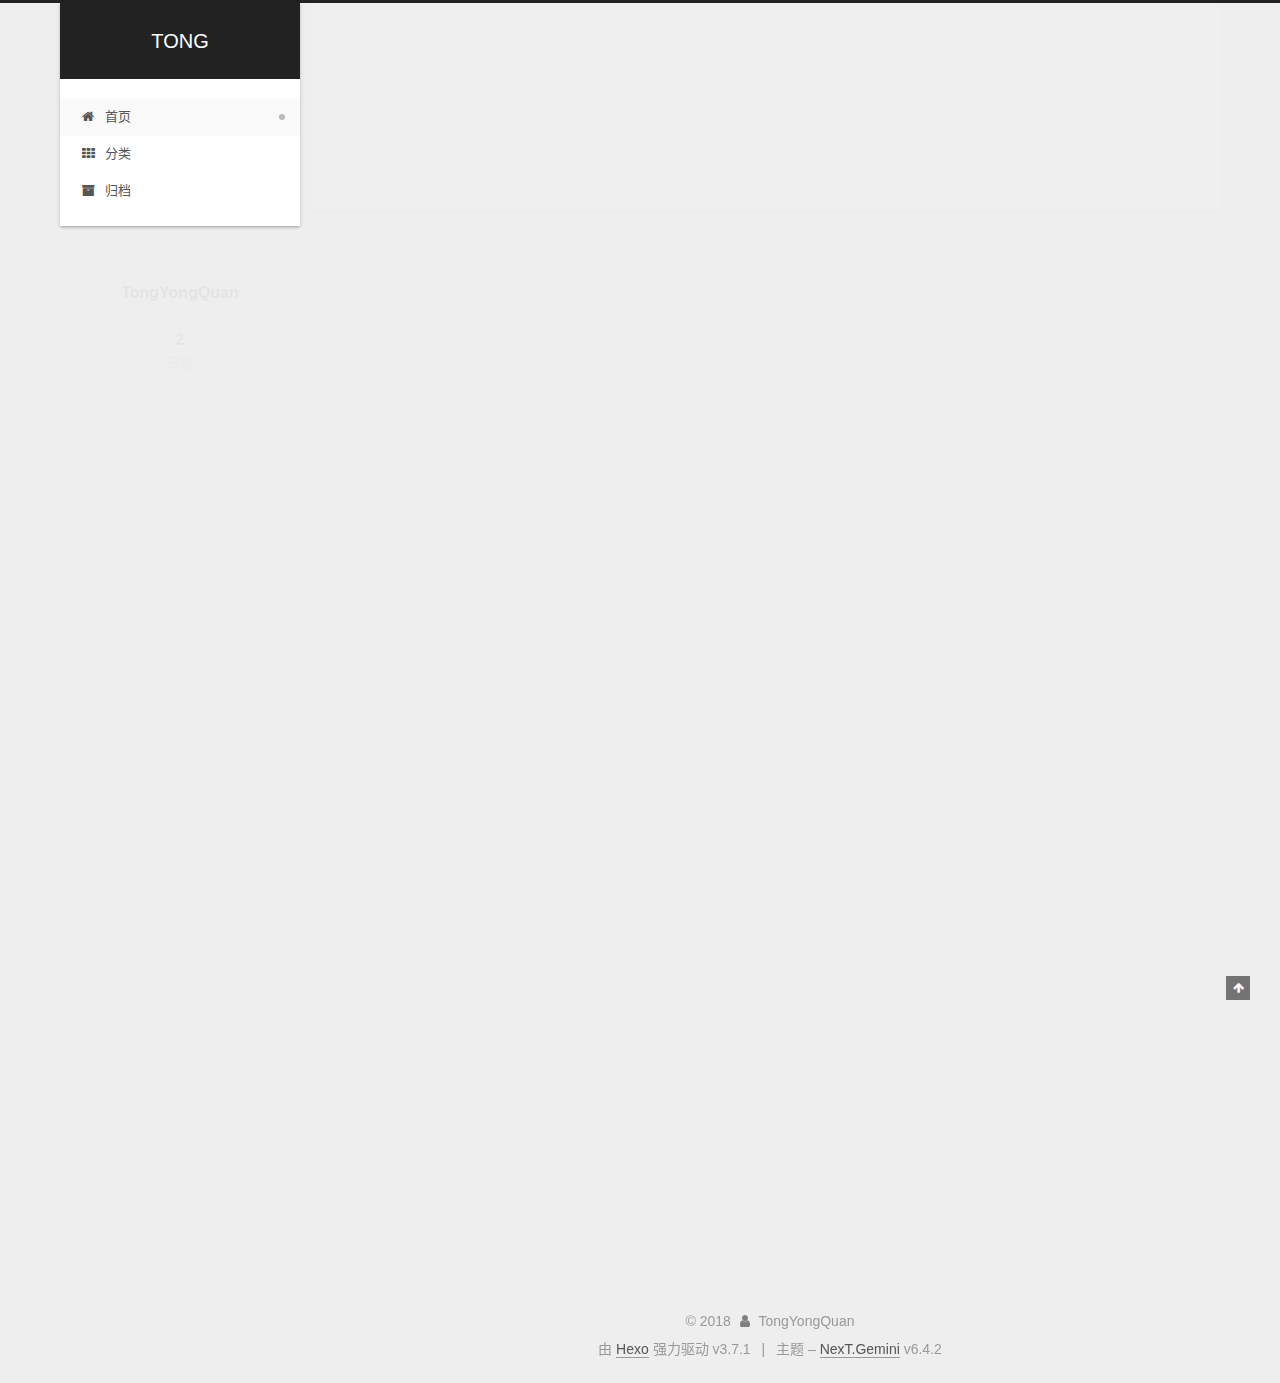
<file: index.html>
<!DOCTYPE html>












  


<html class="theme-next gemini use-motion" lang="zh-CN">
<head>
  <meta charset="UTF-8"/>
<meta http-equiv="X-UA-Compatible" content="IE=edge" />
<meta name="viewport" content="width=device-width, initial-scale=1, maximum-scale=2"/>
<meta name="theme-color" content="#222">












<meta http-equiv="Cache-Control" content="no-transform" />
<meta http-equiv="Cache-Control" content="no-siteapp" />






















<link href="/lib/font-awesome/css/font-awesome.min.css?v=4.6.2" rel="stylesheet" type="text/css" />

<link href="/css/main.css?v=6.4.2" rel="stylesheet" type="text/css" />


  <link rel="apple-touch-icon" sizes="180x180" href="/images/apple-touch-icon-next.png?v=6.4.2">


  <link rel="icon" type="image/png" sizes="32x32" href="/images/favicon-32x32-next.png?v=6.4.2">


  <link rel="icon" type="image/png" sizes="16x16" href="/images/favicon-16x16-next.png?v=6.4.2">


  <link rel="mask-icon" href="/images/logo.svg?v=6.4.2" color="#222">









<script type="text/javascript" id="hexo.configurations">
  var NexT = window.NexT || {};
  var CONFIG = {
    root: '/',
    scheme: 'Gemini',
    version: '6.4.2',
    sidebar: {"position":"left","display":"post","offset":12,"b2t":false,"scrollpercent":false,"onmobile":false},
    fancybox: false,
    fastclick: false,
    lazyload: false,
    tabs: true,
    motion: {"enable":true,"async":false,"transition":{"post_block":"fadeIn","post_header":"slideDownIn","post_body":"slideDownIn","coll_header":"slideLeftIn","sidebar":"slideUpIn"}},
    algolia: {
      applicationID: '',
      apiKey: '',
      indexName: '',
      hits: {"per_page":10},
      labels: {"input_placeholder":"Search for Posts","hits_empty":"We didn't find any results for the search: ${query}","hits_stats":"${hits} results found in ${time} ms"}
    }
  };
</script>


  




  <meta property="og:type" content="website">
<meta property="og:title" content="TONG">
<meta property="og:url" content="http://yoursite.com/index.html">
<meta property="og:site_name" content="TONG">
<meta property="og:locale" content="zh-CN">
<meta name="twitter:card" content="summary">
<meta name="twitter:title" content="TONG">






  <link rel="canonical" href="http://yoursite.com/"/>



<script type="text/javascript" id="page.configurations">
  CONFIG.page = {
    sidebar: "",
  };
</script>

  <title>TONG</title>
  









  <noscript>
  <style type="text/css">
    .use-motion .motion-element,
    .use-motion .brand,
    .use-motion .menu-item,
    .sidebar-inner,
    .use-motion .post-block,
    .use-motion .pagination,
    .use-motion .comments,
    .use-motion .post-header,
    .use-motion .post-body,
    .use-motion .collection-title { opacity: initial; }

    .use-motion .logo,
    .use-motion .site-title,
    .use-motion .site-subtitle {
      opacity: initial;
      top: initial;
    }

    .use-motion {
      .logo-line-before i { left: initial; }
      .logo-line-after i { right: initial; }
    }
  </style>
</noscript>

</head>

<body itemscope itemtype="http://schema.org/WebPage" lang="zh-CN">

  
  
    
  

  <div class="container sidebar-position-left 
  page-home">
    <div class="headband"></div>

    <header id="header" class="header" itemscope itemtype="http://schema.org/WPHeader">
      <div class="header-inner"><div class="site-brand-wrapper">
  <div class="site-meta ">
    

    <div class="custom-logo-site-title">
      <a href="/" class="brand" rel="start">
        <span class="logo-line-before"><i></i></span>
        <span class="site-title">TONG</span>
        <span class="logo-line-after"><i></i></span>
      </a>
    </div>
    
  </div>

  <div class="site-nav-toggle">
    <button aria-label="切换导航栏">
      <span class="btn-bar"></span>
      <span class="btn-bar"></span>
      <span class="btn-bar"></span>
    </button>
  </div>
</div>



<nav class="site-nav">
  
    <ul id="menu" class="menu">
      
        
        
        
          
          <li class="menu-item menu-item-home menu-item-active">
    <a href="/" rel="section">
      <i class="menu-item-icon fa fa-fw fa-home"></i> <br />首页</a>
  </li>
        
        
        
          
          <li class="menu-item menu-item-categories">
    <a href="/categories/" rel="section">
      <i class="menu-item-icon fa fa-fw fa-th"></i> <br />分类</a>
  </li>
        
        
        
          
          <li class="menu-item menu-item-archives">
    <a href="/archives/" rel="section">
      <i class="menu-item-icon fa fa-fw fa-archive"></i> <br />归档</a>
  </li>

      
      
    </ul>
  

  

  
</nav>



  



</div>
    </header>

    


    <main id="main" class="main">
      <div class="main-inner">
        <div class="content-wrap">
          
            

          
          <div id="content" class="content">
            
  <section id="posts" class="posts-expand">
    
      

  

  
  
  

  

  <article class="post post-type-normal" itemscope itemtype="http://schema.org/Article">
  
  
  
  <div class="post-block">
    <link itemprop="mainEntityOfPage" href="http://yoursite.com/2018/10/13/第一篇文章/">

    <span hidden itemprop="author" itemscope itemtype="http://schema.org/Person">
      <meta itemprop="name" content="TongYongQuan">
      <meta itemprop="description" content="">
      <meta itemprop="image" content="/images/avatar.gif">
    </span>

    <span hidden itemprop="publisher" itemscope itemtype="http://schema.org/Organization">
      <meta itemprop="name" content="TONG">
    </span>

    
      <header class="post-header">

        
        
          <h1 class="post-title" itemprop="name headline">
                
                <a class="post-title-link" href="/2018/10/13/第一篇文章/" itemprop="url">
                  第一篇文章
                </a>
              
            
          </h1>
        

        <div class="post-meta">
          <span class="post-time">

            
            
            

            
              <span class="post-meta-item-icon">
                <i class="fa fa-calendar-o"></i>
              </span>
              
                <span class="post-meta-item-text">发表于</span>
              

              
                
              

              <time title="创建时间：2018-10-13 16:07:29" itemprop="dateCreated datePublished" datetime="2018-10-13T16:07:29+08:00">2018-10-13</time>
            

            
          </span>

          

          
            
          

          
          

          

          

          

        </div>
      </header>
    

    
    
    
    <div class="post-body" itemprop="articleBody">

      
      

      
        
          
            
          
        
      
    </div>

    

    
    
    

    

    

    

    <footer class="post-footer">
      

      

      

      
      
        <div class="post-eof"></div>
      
    </footer>
  </div>
  
  
  
  </article>


    
      

  

  
  
  

  

  <article class="post post-type-normal" itemscope itemtype="http://schema.org/Article">
  
  
  
  <div class="post-block">
    <link itemprop="mainEntityOfPage" href="http://yoursite.com/2018/10/13/hello-world/">

    <span hidden itemprop="author" itemscope itemtype="http://schema.org/Person">
      <meta itemprop="name" content="TongYongQuan">
      <meta itemprop="description" content="">
      <meta itemprop="image" content="/images/avatar.gif">
    </span>

    <span hidden itemprop="publisher" itemscope itemtype="http://schema.org/Organization">
      <meta itemprop="name" content="TONG">
    </span>

    
      <header class="post-header">

        
        
          <h1 class="post-title" itemprop="name headline">
                
                <a class="post-title-link" href="/2018/10/13/hello-world/" itemprop="url">
                  Hello World
                </a>
              
            
          </h1>
        

        <div class="post-meta">
          <span class="post-time">

            
            
            

            
              <span class="post-meta-item-icon">
                <i class="fa fa-calendar-o"></i>
              </span>
              
                <span class="post-meta-item-text">发表于</span>
              

              
                
              

              <time title="创建时间：2018-10-13 15:34:19" itemprop="dateCreated datePublished" datetime="2018-10-13T15:34:19+08:00">2018-10-13</time>
            

            
          </span>

          

          
            
          

          
          

          

          

          

        </div>
      </header>
    

    
    
    
    <div class="post-body" itemprop="articleBody">

      
      

      
        
          
            <p>Welcome to <a href="https://hexo.io/" target="_blank" rel="noopener">Hexo</a>! This is your very first post. Check <a href="https://hexo.io/docs/" target="_blank" rel="noopener">documentation</a> for more info. If you get any problems when using Hexo, you can find the answer in <a href="https://hexo.io/docs/troubleshooting.html" target="_blank" rel="noopener">troubleshooting</a> or you can ask me on <a href="https://github.com/hexojs/hexo/issues" target="_blank" rel="noopener">GitHub</a>.</p>
<h2 id="Quick-Start"><a href="#Quick-Start" class="headerlink" title="Quick Start"></a>Quick Start</h2><h3 id="Create-a-new-post"><a href="#Create-a-new-post" class="headerlink" title="Create a new post"></a>Create a new post</h3><figure class="highlight bash"><table><tr><td class="gutter"><pre><span class="line">1</span><br></pre></td><td class="code"><pre><span class="line">$ hexo new <span class="string">"My New Post"</span></span><br></pre></td></tr></table></figure>
<p>More info: <a href="https://hexo.io/docs/writing.html" target="_blank" rel="noopener">Writing</a></p>
<h3 id="Run-server"><a href="#Run-server" class="headerlink" title="Run server"></a>Run server</h3><figure class="highlight bash"><table><tr><td class="gutter"><pre><span class="line">1</span><br></pre></td><td class="code"><pre><span class="line">$ hexo server</span><br></pre></td></tr></table></figure>
<p>More info: <a href="https://hexo.io/docs/server.html" target="_blank" rel="noopener">Server</a></p>
<h3 id="Generate-static-files"><a href="#Generate-static-files" class="headerlink" title="Generate static files"></a>Generate static files</h3><figure class="highlight bash"><table><tr><td class="gutter"><pre><span class="line">1</span><br></pre></td><td class="code"><pre><span class="line">$ hexo generate</span><br></pre></td></tr></table></figure>
<p>More info: <a href="https://hexo.io/docs/generating.html" target="_blank" rel="noopener">Generating</a></p>
<h3 id="Deploy-to-remote-sites"><a href="#Deploy-to-remote-sites" class="headerlink" title="Deploy to remote sites"></a>Deploy to remote sites</h3><figure class="highlight bash"><table><tr><td class="gutter"><pre><span class="line">1</span><br></pre></td><td class="code"><pre><span class="line">$ hexo deploy</span><br></pre></td></tr></table></figure>
<p>More info: <a href="https://hexo.io/docs/deployment.html" target="_blank" rel="noopener">Deployment</a></p>

          
        
      
    </div>

    

    
    
    

    

    

    

    <footer class="post-footer">
      

      

      

      
      
        <div class="post-eof"></div>
      
    </footer>
  </div>
  
  
  
  </article>


    
  </section>

  


          </div>
          

        </div>
        
          
  
  <div class="sidebar-toggle">
    <div class="sidebar-toggle-line-wrap">
      <span class="sidebar-toggle-line sidebar-toggle-line-first"></span>
      <span class="sidebar-toggle-line sidebar-toggle-line-middle"></span>
      <span class="sidebar-toggle-line sidebar-toggle-line-last"></span>
    </div>
  </div>

  <aside id="sidebar" class="sidebar">
    
    <div class="sidebar-inner">

      

      

      <section class="site-overview-wrap sidebar-panel sidebar-panel-active">
        <div class="site-overview">
          <div class="site-author motion-element" itemprop="author" itemscope itemtype="http://schema.org/Person">
            
              <p class="site-author-name" itemprop="name">TongYongQuan</p>
              <p class="site-description motion-element" itemprop="description"></p>
          </div>

          
            <nav class="site-state motion-element">
              
                <div class="site-state-item site-state-posts">
                
                  <a href="/archives/">
                
                    <span class="site-state-item-count">2</span>
                    <span class="site-state-item-name">日志</span>
                  </a>
                </div>
              

              

              
            </nav>
          

          

          

          
          

          
          

          
            
          
          

        </div>
      </section>

      

      

    </div>
  </aside>


        
      </div>
    </main>

    <footer id="footer" class="footer">
      <div class="footer-inner">
        <div class="copyright">&copy; <span itemprop="copyrightYear">2018</span>
  <span class="with-love" id="animate">
    <i class="fa fa-user"></i>
  </span>
  <span class="author" itemprop="copyrightHolder">TongYongQuan</span>

  

  
</div>




  <div class="powered-by">由 <a class="theme-link" target="_blank" href="https://hexo.io">Hexo</a> 强力驱动 v3.7.1</div>



  <span class="post-meta-divider">|</span>



  <div class="theme-info">主题 – <a class="theme-link" target="_blank" href="https://theme-next.org">NexT.Gemini</a> v6.4.2</div>




        








        
      </div>
    </footer>

    
      <div class="back-to-top">
        <i class="fa fa-arrow-up"></i>
        
      </div>
    

    
	
    

    
  </div>

  

<script type="text/javascript">
  if (Object.prototype.toString.call(window.Promise) !== '[object Function]') {
    window.Promise = null;
  }
</script>


























  
  
    <script type="text/javascript" src="/lib/jquery/index.js?v=2.1.3"></script>
  

  
  
    <script type="text/javascript" src="/lib/velocity/velocity.min.js?v=1.2.1"></script>
  

  
  
    <script type="text/javascript" src="/lib/velocity/velocity.ui.min.js?v=1.2.1"></script>
  


  


  <script type="text/javascript" src="/js/src/utils.js?v=6.4.2"></script>

  <script type="text/javascript" src="/js/src/motion.js?v=6.4.2"></script>



  
  


  <script type="text/javascript" src="/js/src/affix.js?v=6.4.2"></script>

  <script type="text/javascript" src="/js/src/schemes/pisces.js?v=6.4.2"></script>



  

  


  <script type="text/javascript" src="/js/src/bootstrap.js?v=6.4.2"></script>



  



  










  





  

  

  

  

  
  

  

  

  

  

  

</body>
</html>
</file>
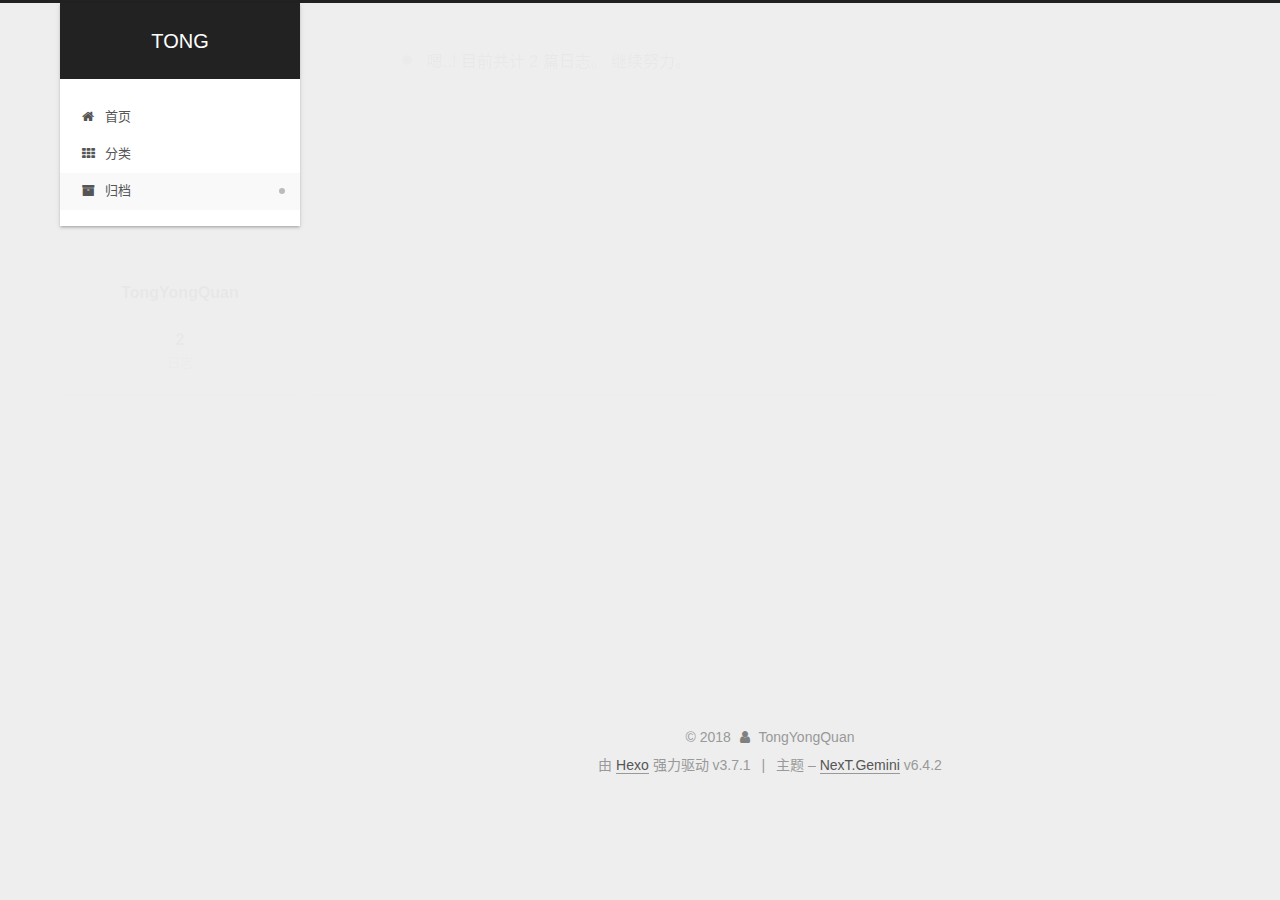
<file: archives/index.html>
<!DOCTYPE html>












  


<html class="theme-next gemini use-motion" lang="zh-CN">
<head>
  <meta charset="UTF-8"/>
<meta http-equiv="X-UA-Compatible" content="IE=edge" />
<meta name="viewport" content="width=device-width, initial-scale=1, maximum-scale=2"/>
<meta name="theme-color" content="#222">












<meta http-equiv="Cache-Control" content="no-transform" />
<meta http-equiv="Cache-Control" content="no-siteapp" />






















<link href="/lib/font-awesome/css/font-awesome.min.css?v=4.6.2" rel="stylesheet" type="text/css" />

<link href="/css/main.css?v=6.4.2" rel="stylesheet" type="text/css" />


  <link rel="apple-touch-icon" sizes="180x180" href="/images/apple-touch-icon-next.png?v=6.4.2">


  <link rel="icon" type="image/png" sizes="32x32" href="/images/favicon-32x32-next.png?v=6.4.2">


  <link rel="icon" type="image/png" sizes="16x16" href="/images/favicon-16x16-next.png?v=6.4.2">


  <link rel="mask-icon" href="/images/logo.svg?v=6.4.2" color="#222">









<script type="text/javascript" id="hexo.configurations">
  var NexT = window.NexT || {};
  var CONFIG = {
    root: '/',
    scheme: 'Gemini',
    version: '6.4.2',
    sidebar: {"position":"left","display":"post","offset":12,"b2t":false,"scrollpercent":false,"onmobile":false},
    fancybox: false,
    fastclick: false,
    lazyload: false,
    tabs: true,
    motion: {"enable":true,"async":false,"transition":{"post_block":"fadeIn","post_header":"slideDownIn","post_body":"slideDownIn","coll_header":"slideLeftIn","sidebar":"slideUpIn"}},
    algolia: {
      applicationID: '',
      apiKey: '',
      indexName: '',
      hits: {"per_page":10},
      labels: {"input_placeholder":"Search for Posts","hits_empty":"We didn't find any results for the search: ${query}","hits_stats":"${hits} results found in ${time} ms"}
    }
  };
</script>


  




  <meta property="og:type" content="website">
<meta property="og:title" content="TONG">
<meta property="og:url" content="http://yoursite.com/archives/index.html">
<meta property="og:site_name" content="TONG">
<meta property="og:locale" content="zh-CN">
<meta name="twitter:card" content="summary">
<meta name="twitter:title" content="TONG">






  <link rel="canonical" href="http://yoursite.com/archives/"/>



<script type="text/javascript" id="page.configurations">
  CONFIG.page = {
    sidebar: "",
  };
</script>

  <title>归档 | TONG</title>
  









  <noscript>
  <style type="text/css">
    .use-motion .motion-element,
    .use-motion .brand,
    .use-motion .menu-item,
    .sidebar-inner,
    .use-motion .post-block,
    .use-motion .pagination,
    .use-motion .comments,
    .use-motion .post-header,
    .use-motion .post-body,
    .use-motion .collection-title { opacity: initial; }

    .use-motion .logo,
    .use-motion .site-title,
    .use-motion .site-subtitle {
      opacity: initial;
      top: initial;
    }

    .use-motion {
      .logo-line-before i { left: initial; }
      .logo-line-after i { right: initial; }
    }
  </style>
</noscript>

</head>

<body itemscope itemtype="http://schema.org/WebPage" lang="zh-CN">

  
  
    
  

  <div class="container sidebar-position-left page-archive">
    <div class="headband"></div>

    <header id="header" class="header" itemscope itemtype="http://schema.org/WPHeader">
      <div class="header-inner"><div class="site-brand-wrapper">
  <div class="site-meta ">
    

    <div class="custom-logo-site-title">
      <a href="/" class="brand" rel="start">
        <span class="logo-line-before"><i></i></span>
        <span class="site-title">TONG</span>
        <span class="logo-line-after"><i></i></span>
      </a>
    </div>
    
  </div>

  <div class="site-nav-toggle">
    <button aria-label="切换导航栏">
      <span class="btn-bar"></span>
      <span class="btn-bar"></span>
      <span class="btn-bar"></span>
    </button>
  </div>
</div>



<nav class="site-nav">
  
    <ul id="menu" class="menu">
      
        
        
        
          
          <li class="menu-item menu-item-home">
    <a href="/" rel="section">
      <i class="menu-item-icon fa fa-fw fa-home"></i> <br />首页</a>
  </li>
        
        
        
          
          <li class="menu-item menu-item-categories">
    <a href="/categories/" rel="section">
      <i class="menu-item-icon fa fa-fw fa-th"></i> <br />分类</a>
  </li>
        
        
        
          
          <li class="menu-item menu-item-archives menu-item-active">
    <a href="/archives/" rel="section">
      <i class="menu-item-icon fa fa-fw fa-archive"></i> <br />归档</a>
  </li>

      
      
    </ul>
  

  

  
</nav>



  



</div>
    </header>

    


    <main id="main" class="main">
      <div class="main-inner">
        <div class="content-wrap">
          
            

    
    
      
      
    
      
      
    
      
      
    
    

  


          
          <div id="content" class="content">
            

  
  
  
  <div class="post-block archive">
    <div id="posts" class="posts-collapse">
      <span class="archive-move-on"></span>

      
      <span class="archive-page-counter">
        
        
        
          
        
        嗯..! 目前共计 2 篇日志。 继续努力。
      </span>
      

      

        
        
        

        
          
          <div class="collection-title">
            <h1 class="archive-year" id="archive-year-2018">2018</h1>
          </div>
        
        

        

  <article class="post post-type-normal" itemscope itemtype="http://schema.org/Article">
    <header class="post-header">

      <h2 class="post-title">
        
            <a class="post-title-link" href="/2018/10/13/第一篇文章/" itemprop="url">
              
                <span itemprop="name">第一篇文章</span>
              
            </a>
        
      </h2>

      <div class="post-meta">
        <time class="post-time" itemprop="dateCreated"
              datetime="2018-10-13T16:07:29+08:00"
              content="2018-10-13" >
          10-13
        </time>
      </div>

    </header>
  </article>



      

        
        
        

        
        

        

  <article class="post post-type-normal" itemscope itemtype="http://schema.org/Article">
    <header class="post-header">

      <h2 class="post-title">
        
            <a class="post-title-link" href="/2018/10/13/hello-world/" itemprop="url">
              
                <span itemprop="name">Hello World</span>
              
            </a>
        
      </h2>

      <div class="post-meta">
        <time class="post-time" itemprop="dateCreated"
              datetime="2018-10-13T15:34:19+08:00"
              content="2018-10-13" >
          10-13
        </time>
      </div>

    </header>
  </article>



      

    </div>
  </div>
  
  
  

  



          </div>
          

        </div>
        
          
  
  <div class="sidebar-toggle">
    <div class="sidebar-toggle-line-wrap">
      <span class="sidebar-toggle-line sidebar-toggle-line-first"></span>
      <span class="sidebar-toggle-line sidebar-toggle-line-middle"></span>
      <span class="sidebar-toggle-line sidebar-toggle-line-last"></span>
    </div>
  </div>

  <aside id="sidebar" class="sidebar">
    
    <div class="sidebar-inner">

      

      

      <section class="site-overview-wrap sidebar-panel sidebar-panel-active">
        <div class="site-overview">
          <div class="site-author motion-element" itemprop="author" itemscope itemtype="http://schema.org/Person">
            
              <p class="site-author-name" itemprop="name">TongYongQuan</p>
              <p class="site-description motion-element" itemprop="description"></p>
          </div>

          
            <nav class="site-state motion-element">
              
                <div class="site-state-item site-state-posts">
                
                  <a href="/archives/">
                
                    <span class="site-state-item-count">2</span>
                    <span class="site-state-item-name">日志</span>
                  </a>
                </div>
              

              

              
            </nav>
          

          

          

          
          

          
          

          
            
          
          

        </div>
      </section>

      

      

    </div>
  </aside>


        
      </div>
    </main>

    <footer id="footer" class="footer">
      <div class="footer-inner">
        <div class="copyright">&copy; <span itemprop="copyrightYear">2018</span>
  <span class="with-love" id="animate">
    <i class="fa fa-user"></i>
  </span>
  <span class="author" itemprop="copyrightHolder">TongYongQuan</span>

  

  
</div>




  <div class="powered-by">由 <a class="theme-link" target="_blank" href="https://hexo.io">Hexo</a> 强力驱动 v3.7.1</div>



  <span class="post-meta-divider">|</span>



  <div class="theme-info">主题 – <a class="theme-link" target="_blank" href="https://theme-next.org">NexT.Gemini</a> v6.4.2</div>




        








        
      </div>
    </footer>

    
      <div class="back-to-top">
        <i class="fa fa-arrow-up"></i>
        
      </div>
    

    
	
    

    
  </div>

  

<script type="text/javascript">
  if (Object.prototype.toString.call(window.Promise) !== '[object Function]') {
    window.Promise = null;
  }
</script>


























  
  
    <script type="text/javascript" src="/lib/jquery/index.js?v=2.1.3"></script>
  

  
  
    <script type="text/javascript" src="/lib/velocity/velocity.min.js?v=1.2.1"></script>
  

  
  
    <script type="text/javascript" src="/lib/velocity/velocity.ui.min.js?v=1.2.1"></script>
  


  


  <script type="text/javascript" src="/js/src/utils.js?v=6.4.2"></script>

  <script type="text/javascript" src="/js/src/motion.js?v=6.4.2"></script>



  
  


  <script type="text/javascript" src="/js/src/affix.js?v=6.4.2"></script>

  <script type="text/javascript" src="/js/src/schemes/pisces.js?v=6.4.2"></script>



  

  


  <script type="text/javascript" src="/js/src/bootstrap.js?v=6.4.2"></script>



  



  










  





  

  

  

  

  
  

  

  

  

  

  

</body>
</html>
</file>
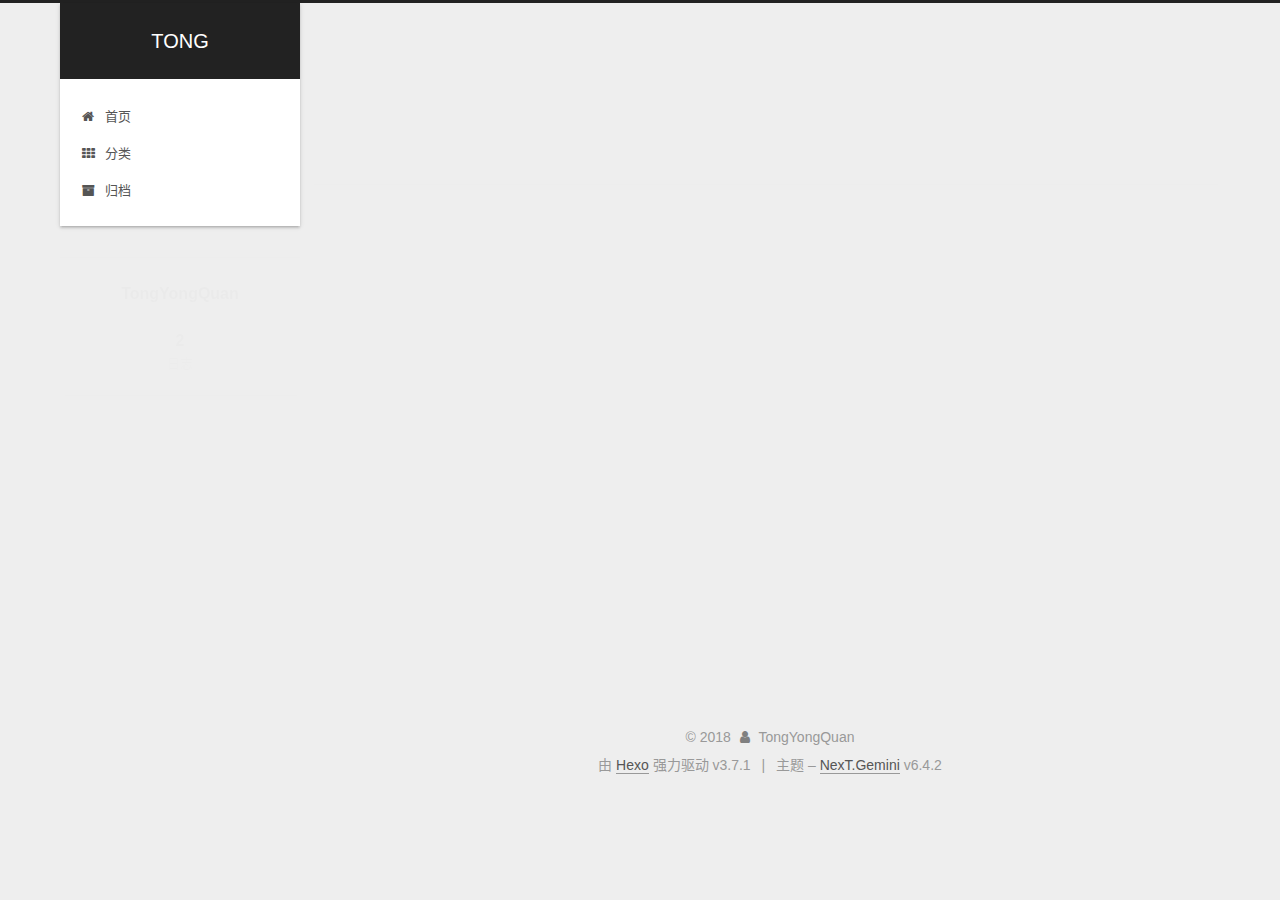
<file: python/index.html>
<!DOCTYPE html>












  


<html class="theme-next gemini use-motion" lang="zh-CN">
<head>
  <meta charset="UTF-8"/>
<meta http-equiv="X-UA-Compatible" content="IE=edge" />
<meta name="viewport" content="width=device-width, initial-scale=1, maximum-scale=2"/>
<meta name="theme-color" content="#222">












<meta http-equiv="Cache-Control" content="no-transform" />
<meta http-equiv="Cache-Control" content="no-siteapp" />






















<link href="/lib/font-awesome/css/font-awesome.min.css?v=4.6.2" rel="stylesheet" type="text/css" />

<link href="/css/main.css?v=6.4.2" rel="stylesheet" type="text/css" />


  <link rel="apple-touch-icon" sizes="180x180" href="/images/apple-touch-icon-next.png?v=6.4.2">


  <link rel="icon" type="image/png" sizes="32x32" href="/images/favicon-32x32-next.png?v=6.4.2">


  <link rel="icon" type="image/png" sizes="16x16" href="/images/favicon-16x16-next.png?v=6.4.2">


  <link rel="mask-icon" href="/images/logo.svg?v=6.4.2" color="#222">









<script type="text/javascript" id="hexo.configurations">
  var NexT = window.NexT || {};
  var CONFIG = {
    root: '/',
    scheme: 'Gemini',
    version: '6.4.2',
    sidebar: {"position":"left","display":"post","offset":12,"b2t":false,"scrollpercent":false,"onmobile":false},
    fancybox: false,
    fastclick: false,
    lazyload: false,
    tabs: true,
    motion: {"enable":true,"async":false,"transition":{"post_block":"fadeIn","post_header":"slideDownIn","post_body":"slideDownIn","coll_header":"slideLeftIn","sidebar":"slideUpIn"}},
    algolia: {
      applicationID: '',
      apiKey: '',
      indexName: '',
      hits: {"per_page":10},
      labels: {"input_placeholder":"Search for Posts","hits_empty":"We didn't find any results for the search: ${query}","hits_stats":"${hits} results found in ${time} ms"}
    }
  };
</script>


  




  <meta property="og:type" content="website">
<meta property="og:title" content="python">
<meta property="og:url" content="http://yoursite.com/python/index.html">
<meta property="og:site_name" content="TONG">
<meta property="og:locale" content="zh-CN">
<meta property="og:updated_time" content="2018-10-13T08:08:59.928Z">
<meta name="twitter:card" content="summary">
<meta name="twitter:title" content="python">






  <link rel="canonical" href="http://yoursite.com/python/"/>



<script type="text/javascript" id="page.configurations">
  CONFIG.page = {
    sidebar: "",
  };
</script>

  <title>python | TONG</title>
  









  <noscript>
  <style type="text/css">
    .use-motion .motion-element,
    .use-motion .brand,
    .use-motion .menu-item,
    .sidebar-inner,
    .use-motion .post-block,
    .use-motion .pagination,
    .use-motion .comments,
    .use-motion .post-header,
    .use-motion .post-body,
    .use-motion .collection-title { opacity: initial; }

    .use-motion .logo,
    .use-motion .site-title,
    .use-motion .site-subtitle {
      opacity: initial;
      top: initial;
    }

    .use-motion {
      .logo-line-before i { left: initial; }
      .logo-line-after i { right: initial; }
    }
  </style>
</noscript>

</head>

<body itemscope itemtype="http://schema.org/WebPage" lang="zh-CN">

  
  
    
  

  <div class="container sidebar-position-left page-post-detail">
    <div class="headband"></div>

    <header id="header" class="header" itemscope itemtype="http://schema.org/WPHeader">
      <div class="header-inner"><div class="site-brand-wrapper">
  <div class="site-meta ">
    

    <div class="custom-logo-site-title">
      <a href="/" class="brand" rel="start">
        <span class="logo-line-before"><i></i></span>
        <span class="site-title">TONG</span>
        <span class="logo-line-after"><i></i></span>
      </a>
    </div>
    
  </div>

  <div class="site-nav-toggle">
    <button aria-label="切换导航栏">
      <span class="btn-bar"></span>
      <span class="btn-bar"></span>
      <span class="btn-bar"></span>
    </button>
  </div>
</div>



<nav class="site-nav">
  
    <ul id="menu" class="menu">
      
        
        
        
          
          <li class="menu-item menu-item-home">
    <a href="/" rel="section">
      <i class="menu-item-icon fa fa-fw fa-home"></i> <br />首页</a>
  </li>
        
        
        
          
          <li class="menu-item menu-item-categories">
    <a href="/categories/" rel="section">
      <i class="menu-item-icon fa fa-fw fa-th"></i> <br />分类</a>
  </li>
        
        
        
          
          <li class="menu-item menu-item-archives">
    <a href="/archives/" rel="section">
      <i class="menu-item-icon fa fa-fw fa-archive"></i> <br />归档</a>
  </li>

      
      
    </ul>
  

  

  
</nav>



  



</div>
    </header>

    


    <main id="main" class="main">
      <div class="main-inner">
        <div class="content-wrap">
          
            

    
    
      
      
    
      
      
    
      
      
    
    

  


          
          <div id="content" class="content">
            

  <div id="posts" class="posts-expand">
    
    
    
    <div class="post-block page">
      <header class="post-header">

<h1 class="post-title" itemprop="name headline">python</h1>

<div class="post-meta">
  
  



</div>

</header>

      
      
      
      <div class="post-body">
        
        
          
        
      </div>
      
      
      
    </div>
    



    
    
    
  </div>


          </div>
          

  



        </div>
        
          
  
  <div class="sidebar-toggle">
    <div class="sidebar-toggle-line-wrap">
      <span class="sidebar-toggle-line sidebar-toggle-line-first"></span>
      <span class="sidebar-toggle-line sidebar-toggle-line-middle"></span>
      <span class="sidebar-toggle-line sidebar-toggle-line-last"></span>
    </div>
  </div>

  <aside id="sidebar" class="sidebar">
    
    <div class="sidebar-inner">

      

      

      <section class="site-overview-wrap sidebar-panel sidebar-panel-active">
        <div class="site-overview">
          <div class="site-author motion-element" itemprop="author" itemscope itemtype="http://schema.org/Person">
            
              <p class="site-author-name" itemprop="name">TongYongQuan</p>
              <p class="site-description motion-element" itemprop="description"></p>
          </div>

          
            <nav class="site-state motion-element">
              
                <div class="site-state-item site-state-posts">
                
                  <a href="/archives/">
                
                    <span class="site-state-item-count">2</span>
                    <span class="site-state-item-name">日志</span>
                  </a>
                </div>
              

              

              
            </nav>
          

          

          

          
          

          
          

          
            
          
          

        </div>
      </section>

      

      

    </div>
  </aside>


        
      </div>
    </main>

    <footer id="footer" class="footer">
      <div class="footer-inner">
        <div class="copyright">&copy; <span itemprop="copyrightYear">2018</span>
  <span class="with-love" id="animate">
    <i class="fa fa-user"></i>
  </span>
  <span class="author" itemprop="copyrightHolder">TongYongQuan</span>

  

  
</div>




  <div class="powered-by">由 <a class="theme-link" target="_blank" href="https://hexo.io">Hexo</a> 强力驱动 v3.7.1</div>



  <span class="post-meta-divider">|</span>



  <div class="theme-info">主题 – <a class="theme-link" target="_blank" href="https://theme-next.org">NexT.Gemini</a> v6.4.2</div>




        








        
      </div>
    </footer>

    
      <div class="back-to-top">
        <i class="fa fa-arrow-up"></i>
        
      </div>
    

    
	
    

    
  </div>

  

<script type="text/javascript">
  if (Object.prototype.toString.call(window.Promise) !== '[object Function]') {
    window.Promise = null;
  }
</script>


























  
  
    <script type="text/javascript" src="/lib/jquery/index.js?v=2.1.3"></script>
  

  
  
    <script type="text/javascript" src="/lib/velocity/velocity.min.js?v=1.2.1"></script>
  

  
  
    <script type="text/javascript" src="/lib/velocity/velocity.ui.min.js?v=1.2.1"></script>
  


  


  <script type="text/javascript" src="/js/src/utils.js?v=6.4.2"></script>

  <script type="text/javascript" src="/js/src/motion.js?v=6.4.2"></script>



  
  


  <script type="text/javascript" src="/js/src/affix.js?v=6.4.2"></script>

  <script type="text/javascript" src="/js/src/schemes/pisces.js?v=6.4.2"></script>



  
  <script type="text/javascript" src="/js/src/scrollspy.js?v=6.4.2"></script>
<script type="text/javascript" src="/js/src/post-details.js?v=6.4.2"></script>



  


  <script type="text/javascript" src="/js/src/bootstrap.js?v=6.4.2"></script>



  



  










  





  

  

  

  

  
  

  

  

  

  

  

</body>
</html>
</file>
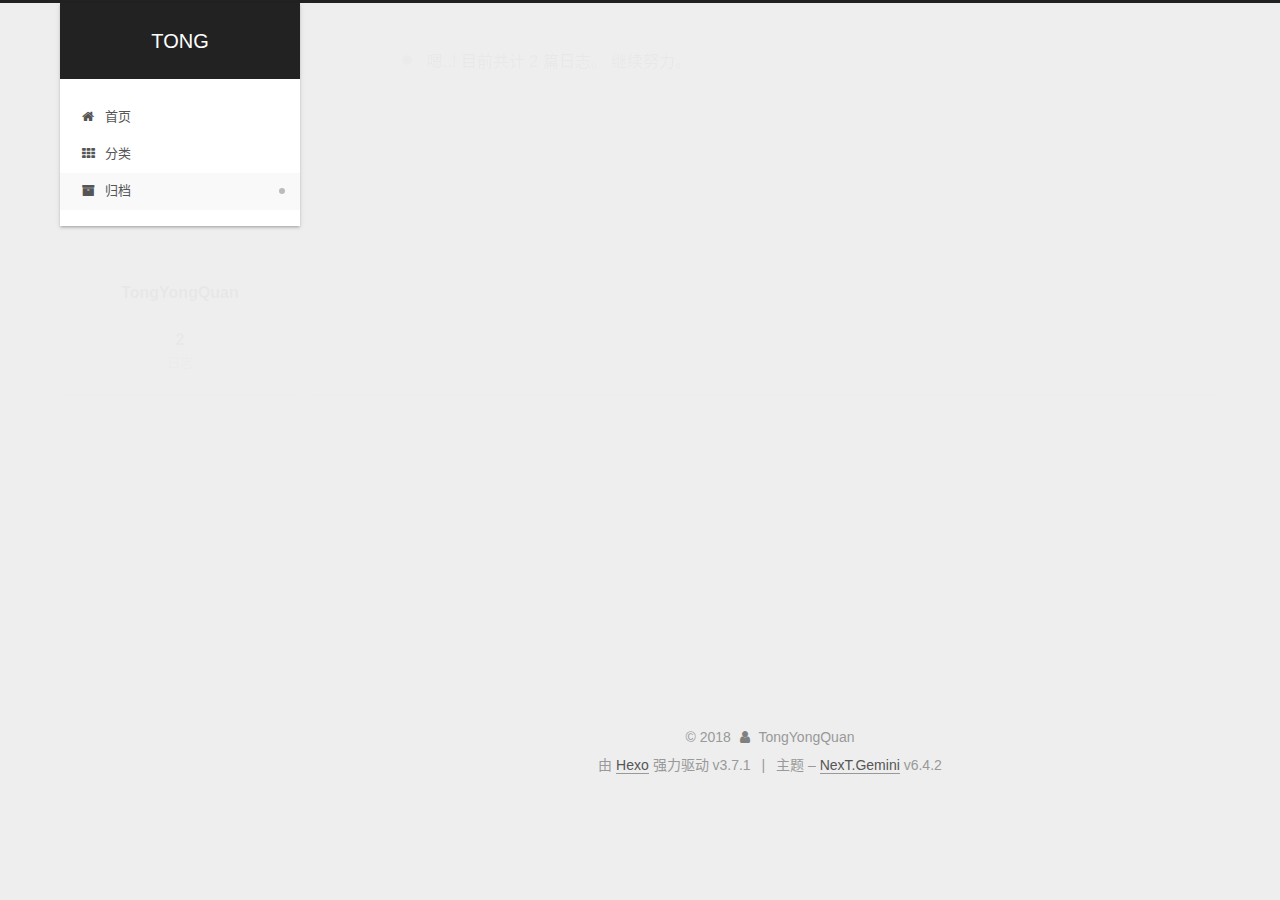
<file: archives/2018/index.html>
<!DOCTYPE html>












  


<html class="theme-next gemini use-motion" lang="zh-CN">
<head>
  <meta charset="UTF-8"/>
<meta http-equiv="X-UA-Compatible" content="IE=edge" />
<meta name="viewport" content="width=device-width, initial-scale=1, maximum-scale=2"/>
<meta name="theme-color" content="#222">












<meta http-equiv="Cache-Control" content="no-transform" />
<meta http-equiv="Cache-Control" content="no-siteapp" />






















<link href="/lib/font-awesome/css/font-awesome.min.css?v=4.6.2" rel="stylesheet" type="text/css" />

<link href="/css/main.css?v=6.4.2" rel="stylesheet" type="text/css" />


  <link rel="apple-touch-icon" sizes="180x180" href="/images/apple-touch-icon-next.png?v=6.4.2">


  <link rel="icon" type="image/png" sizes="32x32" href="/images/favicon-32x32-next.png?v=6.4.2">


  <link rel="icon" type="image/png" sizes="16x16" href="/images/favicon-16x16-next.png?v=6.4.2">


  <link rel="mask-icon" href="/images/logo.svg?v=6.4.2" color="#222">









<script type="text/javascript" id="hexo.configurations">
  var NexT = window.NexT || {};
  var CONFIG = {
    root: '/',
    scheme: 'Gemini',
    version: '6.4.2',
    sidebar: {"position":"left","display":"post","offset":12,"b2t":false,"scrollpercent":false,"onmobile":false},
    fancybox: false,
    fastclick: false,
    lazyload: false,
    tabs: true,
    motion: {"enable":true,"async":false,"transition":{"post_block":"fadeIn","post_header":"slideDownIn","post_body":"slideDownIn","coll_header":"slideLeftIn","sidebar":"slideUpIn"}},
    algolia: {
      applicationID: '',
      apiKey: '',
      indexName: '',
      hits: {"per_page":10},
      labels: {"input_placeholder":"Search for Posts","hits_empty":"We didn't find any results for the search: ${query}","hits_stats":"${hits} results found in ${time} ms"}
    }
  };
</script>


  




  <meta property="og:type" content="website">
<meta property="og:title" content="TONG">
<meta property="og:url" content="http://yoursite.com/archives/2018/index.html">
<meta property="og:site_name" content="TONG">
<meta property="og:locale" content="zh-CN">
<meta name="twitter:card" content="summary">
<meta name="twitter:title" content="TONG">






  <link rel="canonical" href="http://yoursite.com/archives/2018/"/>



<script type="text/javascript" id="page.configurations">
  CONFIG.page = {
    sidebar: "",
  };
</script>

  <title>归档 | TONG</title>
  









  <noscript>
  <style type="text/css">
    .use-motion .motion-element,
    .use-motion .brand,
    .use-motion .menu-item,
    .sidebar-inner,
    .use-motion .post-block,
    .use-motion .pagination,
    .use-motion .comments,
    .use-motion .post-header,
    .use-motion .post-body,
    .use-motion .collection-title { opacity: initial; }

    .use-motion .logo,
    .use-motion .site-title,
    .use-motion .site-subtitle {
      opacity: initial;
      top: initial;
    }

    .use-motion {
      .logo-line-before i { left: initial; }
      .logo-line-after i { right: initial; }
    }
  </style>
</noscript>

</head>

<body itemscope itemtype="http://schema.org/WebPage" lang="zh-CN">

  
  
    
  

  <div class="container sidebar-position-left page-archive">
    <div class="headband"></div>

    <header id="header" class="header" itemscope itemtype="http://schema.org/WPHeader">
      <div class="header-inner"><div class="site-brand-wrapper">
  <div class="site-meta ">
    

    <div class="custom-logo-site-title">
      <a href="/" class="brand" rel="start">
        <span class="logo-line-before"><i></i></span>
        <span class="site-title">TONG</span>
        <span class="logo-line-after"><i></i></span>
      </a>
    </div>
    
  </div>

  <div class="site-nav-toggle">
    <button aria-label="切换导航栏">
      <span class="btn-bar"></span>
      <span class="btn-bar"></span>
      <span class="btn-bar"></span>
    </button>
  </div>
</div>



<nav class="site-nav">
  
    <ul id="menu" class="menu">
      
        
        
        
          
          <li class="menu-item menu-item-home">
    <a href="/" rel="section">
      <i class="menu-item-icon fa fa-fw fa-home"></i> <br />首页</a>
  </li>
        
        
        
          
          <li class="menu-item menu-item-categories">
    <a href="/categories/" rel="section">
      <i class="menu-item-icon fa fa-fw fa-th"></i> <br />分类</a>
  </li>
        
        
        
          
          <li class="menu-item menu-item-archives menu-item-active">
    <a href="/archives/" rel="section">
      <i class="menu-item-icon fa fa-fw fa-archive"></i> <br />归档</a>
  </li>

      
      
    </ul>
  

  

  
</nav>



  



</div>
    </header>

    


    <main id="main" class="main">
      <div class="main-inner">
        <div class="content-wrap">
          
            

    
    
      
      
    
      
      
    
      
      
    
    

  


          
          <div id="content" class="content">
            

  
  
  
  <div class="post-block archive">
    <div id="posts" class="posts-collapse">
      <span class="archive-move-on"></span>

      
      <span class="archive-page-counter">
        
        
        
          
        
        嗯..! 目前共计 2 篇日志。 继续努力。
      </span>
      

      

        
        
        

        
          
          <div class="collection-title">
            <h1 class="archive-year" id="archive-year-2018">2018</h1>
          </div>
        
        

        

  <article class="post post-type-normal" itemscope itemtype="http://schema.org/Article">
    <header class="post-header">

      <h2 class="post-title">
        
            <a class="post-title-link" href="/2018/10/13/第一篇文章/" itemprop="url">
              
                <span itemprop="name">第一篇文章</span>
              
            </a>
        
      </h2>

      <div class="post-meta">
        <time class="post-time" itemprop="dateCreated"
              datetime="2018-10-13T16:07:29+08:00"
              content="2018-10-13" >
          10-13
        </time>
      </div>

    </header>
  </article>



      

        
        
        

        
        

        

  <article class="post post-type-normal" itemscope itemtype="http://schema.org/Article">
    <header class="post-header">

      <h2 class="post-title">
        
            <a class="post-title-link" href="/2018/10/13/hello-world/" itemprop="url">
              
                <span itemprop="name">Hello World</span>
              
            </a>
        
      </h2>

      <div class="post-meta">
        <time class="post-time" itemprop="dateCreated"
              datetime="2018-10-13T15:34:19+08:00"
              content="2018-10-13" >
          10-13
        </time>
      </div>

    </header>
  </article>



      

    </div>
  </div>
  
  
  

  



          </div>
          

        </div>
        
          
  
  <div class="sidebar-toggle">
    <div class="sidebar-toggle-line-wrap">
      <span class="sidebar-toggle-line sidebar-toggle-line-first"></span>
      <span class="sidebar-toggle-line sidebar-toggle-line-middle"></span>
      <span class="sidebar-toggle-line sidebar-toggle-line-last"></span>
    </div>
  </div>

  <aside id="sidebar" class="sidebar">
    
    <div class="sidebar-inner">

      

      

      <section class="site-overview-wrap sidebar-panel sidebar-panel-active">
        <div class="site-overview">
          <div class="site-author motion-element" itemprop="author" itemscope itemtype="http://schema.org/Person">
            
              <p class="site-author-name" itemprop="name">TongYongQuan</p>
              <p class="site-description motion-element" itemprop="description"></p>
          </div>

          
            <nav class="site-state motion-element">
              
                <div class="site-state-item site-state-posts">
                
                  <a href="/archives/">
                
                    <span class="site-state-item-count">2</span>
                    <span class="site-state-item-name">日志</span>
                  </a>
                </div>
              

              

              
            </nav>
          

          

          

          
          

          
          

          
            
          
          

        </div>
      </section>

      

      

    </div>
  </aside>


        
      </div>
    </main>

    <footer id="footer" class="footer">
      <div class="footer-inner">
        <div class="copyright">&copy; <span itemprop="copyrightYear">2018</span>
  <span class="with-love" id="animate">
    <i class="fa fa-user"></i>
  </span>
  <span class="author" itemprop="copyrightHolder">TongYongQuan</span>

  

  
</div>




  <div class="powered-by">由 <a class="theme-link" target="_blank" href="https://hexo.io">Hexo</a> 强力驱动 v3.7.1</div>



  <span class="post-meta-divider">|</span>



  <div class="theme-info">主题 – <a class="theme-link" target="_blank" href="https://theme-next.org">NexT.Gemini</a> v6.4.2</div>




        








        
      </div>
    </footer>

    
      <div class="back-to-top">
        <i class="fa fa-arrow-up"></i>
        
      </div>
    

    
	
    

    
  </div>

  

<script type="text/javascript">
  if (Object.prototype.toString.call(window.Promise) !== '[object Function]') {
    window.Promise = null;
  }
</script>


























  
  
    <script type="text/javascript" src="/lib/jquery/index.js?v=2.1.3"></script>
  

  
  
    <script type="text/javascript" src="/lib/velocity/velocity.min.js?v=1.2.1"></script>
  

  
  
    <script type="text/javascript" src="/lib/velocity/velocity.ui.min.js?v=1.2.1"></script>
  


  


  <script type="text/javascript" src="/js/src/utils.js?v=6.4.2"></script>

  <script type="text/javascript" src="/js/src/motion.js?v=6.4.2"></script>



  
  


  <script type="text/javascript" src="/js/src/affix.js?v=6.4.2"></script>

  <script type="text/javascript" src="/js/src/schemes/pisces.js?v=6.4.2"></script>



  

  


  <script type="text/javascript" src="/js/src/bootstrap.js?v=6.4.2"></script>



  



  










  





  

  

  

  

  
  

  

  

  

  

  

</body>
</html>
</file>
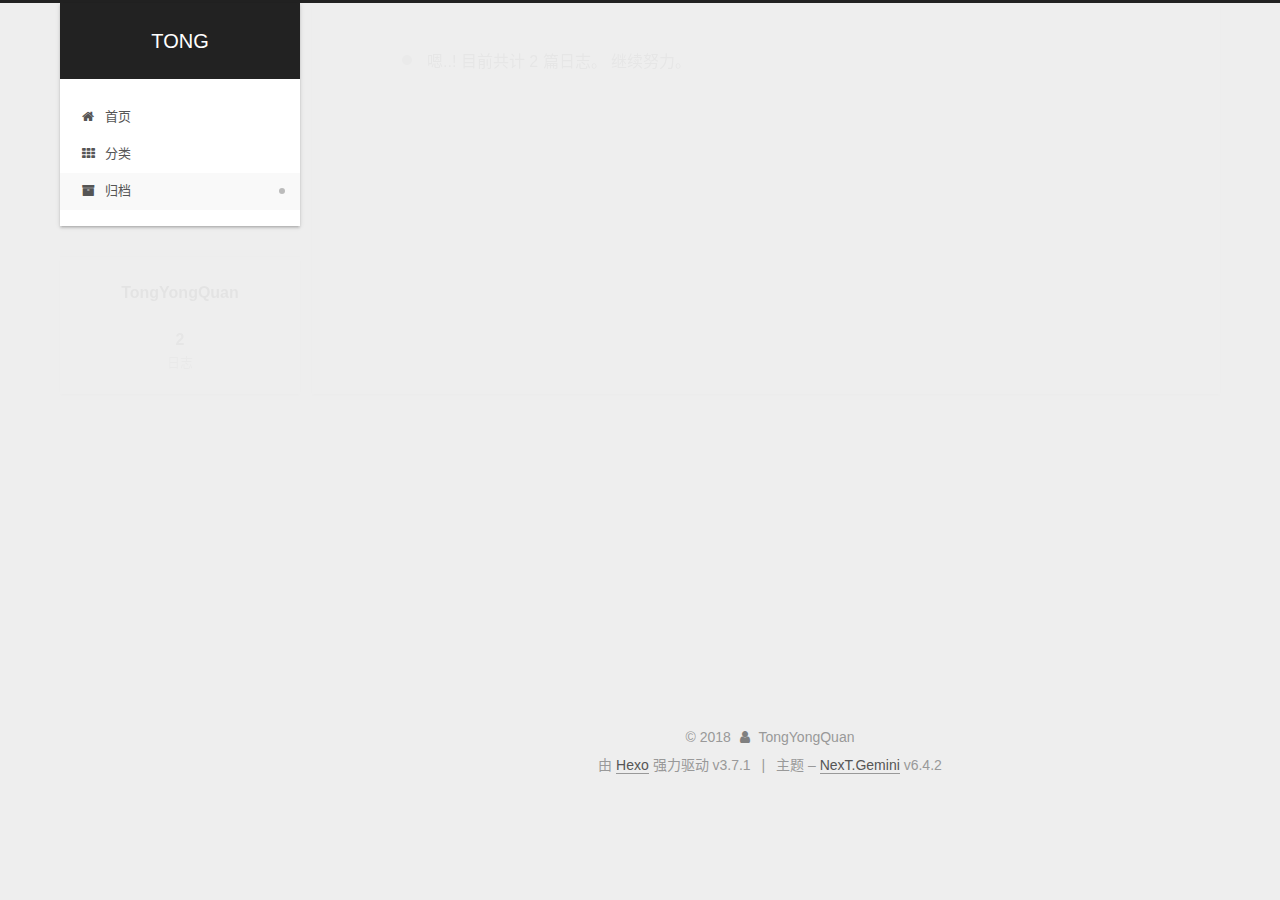
<file: archives/2018/10/index.html>
<!DOCTYPE html>












  


<html class="theme-next gemini use-motion" lang="zh-CN">
<head>
  <meta charset="UTF-8"/>
<meta http-equiv="X-UA-Compatible" content="IE=edge" />
<meta name="viewport" content="width=device-width, initial-scale=1, maximum-scale=2"/>
<meta name="theme-color" content="#222">












<meta http-equiv="Cache-Control" content="no-transform" />
<meta http-equiv="Cache-Control" content="no-siteapp" />






















<link href="/lib/font-awesome/css/font-awesome.min.css?v=4.6.2" rel="stylesheet" type="text/css" />

<link href="/css/main.css?v=6.4.2" rel="stylesheet" type="text/css" />


  <link rel="apple-touch-icon" sizes="180x180" href="/images/apple-touch-icon-next.png?v=6.4.2">


  <link rel="icon" type="image/png" sizes="32x32" href="/images/favicon-32x32-next.png?v=6.4.2">


  <link rel="icon" type="image/png" sizes="16x16" href="/images/favicon-16x16-next.png?v=6.4.2">


  <link rel="mask-icon" href="/images/logo.svg?v=6.4.2" color="#222">









<script type="text/javascript" id="hexo.configurations">
  var NexT = window.NexT || {};
  var CONFIG = {
    root: '/',
    scheme: 'Gemini',
    version: '6.4.2',
    sidebar: {"position":"left","display":"post","offset":12,"b2t":false,"scrollpercent":false,"onmobile":false},
    fancybox: false,
    fastclick: false,
    lazyload: false,
    tabs: true,
    motion: {"enable":true,"async":false,"transition":{"post_block":"fadeIn","post_header":"slideDownIn","post_body":"slideDownIn","coll_header":"slideLeftIn","sidebar":"slideUpIn"}},
    algolia: {
      applicationID: '',
      apiKey: '',
      indexName: '',
      hits: {"per_page":10},
      labels: {"input_placeholder":"Search for Posts","hits_empty":"We didn't find any results for the search: ${query}","hits_stats":"${hits} results found in ${time} ms"}
    }
  };
</script>


  




  <meta property="og:type" content="website">
<meta property="og:title" content="TONG">
<meta property="og:url" content="http://yoursite.com/archives/2018/10/index.html">
<meta property="og:site_name" content="TONG">
<meta property="og:locale" content="zh-CN">
<meta name="twitter:card" content="summary">
<meta name="twitter:title" content="TONG">






  <link rel="canonical" href="http://yoursite.com/archives/2018/10/"/>



<script type="text/javascript" id="page.configurations">
  CONFIG.page = {
    sidebar: "",
  };
</script>

  <title>归档 | TONG</title>
  









  <noscript>
  <style type="text/css">
    .use-motion .motion-element,
    .use-motion .brand,
    .use-motion .menu-item,
    .sidebar-inner,
    .use-motion .post-block,
    .use-motion .pagination,
    .use-motion .comments,
    .use-motion .post-header,
    .use-motion .post-body,
    .use-motion .collection-title { opacity: initial; }

    .use-motion .logo,
    .use-motion .site-title,
    .use-motion .site-subtitle {
      opacity: initial;
      top: initial;
    }

    .use-motion {
      .logo-line-before i { left: initial; }
      .logo-line-after i { right: initial; }
    }
  </style>
</noscript>

</head>

<body itemscope itemtype="http://schema.org/WebPage" lang="zh-CN">

  
  
    
  

  <div class="container sidebar-position-left page-archive">
    <div class="headband"></div>

    <header id="header" class="header" itemscope itemtype="http://schema.org/WPHeader">
      <div class="header-inner"><div class="site-brand-wrapper">
  <div class="site-meta ">
    

    <div class="custom-logo-site-title">
      <a href="/" class="brand" rel="start">
        <span class="logo-line-before"><i></i></span>
        <span class="site-title">TONG</span>
        <span class="logo-line-after"><i></i></span>
      </a>
    </div>
    
  </div>

  <div class="site-nav-toggle">
    <button aria-label="切换导航栏">
      <span class="btn-bar"></span>
      <span class="btn-bar"></span>
      <span class="btn-bar"></span>
    </button>
  </div>
</div>



<nav class="site-nav">
  
    <ul id="menu" class="menu">
      
        
        
        
          
          <li class="menu-item menu-item-home">
    <a href="/" rel="section">
      <i class="menu-item-icon fa fa-fw fa-home"></i> <br />首页</a>
  </li>
        
        
        
          
          <li class="menu-item menu-item-categories">
    <a href="/categories/" rel="section">
      <i class="menu-item-icon fa fa-fw fa-th"></i> <br />分类</a>
  </li>
        
        
        
          
          <li class="menu-item menu-item-archives menu-item-active">
    <a href="/archives/" rel="section">
      <i class="menu-item-icon fa fa-fw fa-archive"></i> <br />归档</a>
  </li>

      
      
    </ul>
  

  

  
</nav>



  



</div>
    </header>

    


    <main id="main" class="main">
      <div class="main-inner">
        <div class="content-wrap">
          
            

    
    
      
      
    
      
      
    
      
      
    
    

  


          
          <div id="content" class="content">
            

  
  
  
  <div class="post-block archive">
    <div id="posts" class="posts-collapse">
      <span class="archive-move-on"></span>

      
      <span class="archive-page-counter">
        
        
        
          
        
        嗯..! 目前共计 2 篇日志。 继续努力。
      </span>
      

      

        
        
        

        
          
          <div class="collection-title">
            <h1 class="archive-year" id="archive-year-2018">2018</h1>
          </div>
        
        

        

  <article class="post post-type-normal" itemscope itemtype="http://schema.org/Article">
    <header class="post-header">

      <h2 class="post-title">
        
            <a class="post-title-link" href="/2018/10/13/第一篇文章/" itemprop="url">
              
                <span itemprop="name">第一篇文章</span>
              
            </a>
        
      </h2>

      <div class="post-meta">
        <time class="post-time" itemprop="dateCreated"
              datetime="2018-10-13T16:07:29+08:00"
              content="2018-10-13" >
          10-13
        </time>
      </div>

    </header>
  </article>



      

        
        
        

        
        

        

  <article class="post post-type-normal" itemscope itemtype="http://schema.org/Article">
    <header class="post-header">

      <h2 class="post-title">
        
            <a class="post-title-link" href="/2018/10/13/hello-world/" itemprop="url">
              
                <span itemprop="name">Hello World</span>
              
            </a>
        
      </h2>

      <div class="post-meta">
        <time class="post-time" itemprop="dateCreated"
              datetime="2018-10-13T15:34:19+08:00"
              content="2018-10-13" >
          10-13
        </time>
      </div>

    </header>
  </article>



      

    </div>
  </div>
  
  
  

  



          </div>
          

        </div>
        
          
  
  <div class="sidebar-toggle">
    <div class="sidebar-toggle-line-wrap">
      <span class="sidebar-toggle-line sidebar-toggle-line-first"></span>
      <span class="sidebar-toggle-line sidebar-toggle-line-middle"></span>
      <span class="sidebar-toggle-line sidebar-toggle-line-last"></span>
    </div>
  </div>

  <aside id="sidebar" class="sidebar">
    
    <div class="sidebar-inner">

      

      

      <section class="site-overview-wrap sidebar-panel sidebar-panel-active">
        <div class="site-overview">
          <div class="site-author motion-element" itemprop="author" itemscope itemtype="http://schema.org/Person">
            
              <p class="site-author-name" itemprop="name">TongYongQuan</p>
              <p class="site-description motion-element" itemprop="description"></p>
          </div>

          
            <nav class="site-state motion-element">
              
                <div class="site-state-item site-state-posts">
                
                  <a href="/archives/">
                
                    <span class="site-state-item-count">2</span>
                    <span class="site-state-item-name">日志</span>
                  </a>
                </div>
              

              

              
            </nav>
          

          

          

          
          

          
          

          
            
          
          

        </div>
      </section>

      

      

    </div>
  </aside>


        
      </div>
    </main>

    <footer id="footer" class="footer">
      <div class="footer-inner">
        <div class="copyright">&copy; <span itemprop="copyrightYear">2018</span>
  <span class="with-love" id="animate">
    <i class="fa fa-user"></i>
  </span>
  <span class="author" itemprop="copyrightHolder">TongYongQuan</span>

  

  
</div>




  <div class="powered-by">由 <a class="theme-link" target="_blank" href="https://hexo.io">Hexo</a> 强力驱动 v3.7.1</div>



  <span class="post-meta-divider">|</span>



  <div class="theme-info">主题 – <a class="theme-link" target="_blank" href="https://theme-next.org">NexT.Gemini</a> v6.4.2</div>




        








        
      </div>
    </footer>

    
      <div class="back-to-top">
        <i class="fa fa-arrow-up"></i>
        
      </div>
    

    
	
    

    
  </div>

  

<script type="text/javascript">
  if (Object.prototype.toString.call(window.Promise) !== '[object Function]') {
    window.Promise = null;
  }
</script>


























  
  
    <script type="text/javascript" src="/lib/jquery/index.js?v=2.1.3"></script>
  

  
  
    <script type="text/javascript" src="/lib/velocity/velocity.min.js?v=1.2.1"></script>
  

  
  
    <script type="text/javascript" src="/lib/velocity/velocity.ui.min.js?v=1.2.1"></script>
  


  


  <script type="text/javascript" src="/js/src/utils.js?v=6.4.2"></script>

  <script type="text/javascript" src="/js/src/motion.js?v=6.4.2"></script>



  
  


  <script type="text/javascript" src="/js/src/affix.js?v=6.4.2"></script>

  <script type="text/javascript" src="/js/src/schemes/pisces.js?v=6.4.2"></script>



  

  


  <script type="text/javascript" src="/js/src/bootstrap.js?v=6.4.2"></script>



  



  










  





  

  

  

  

  
  

  

  

  

  

  

</body>
</html>
</file>
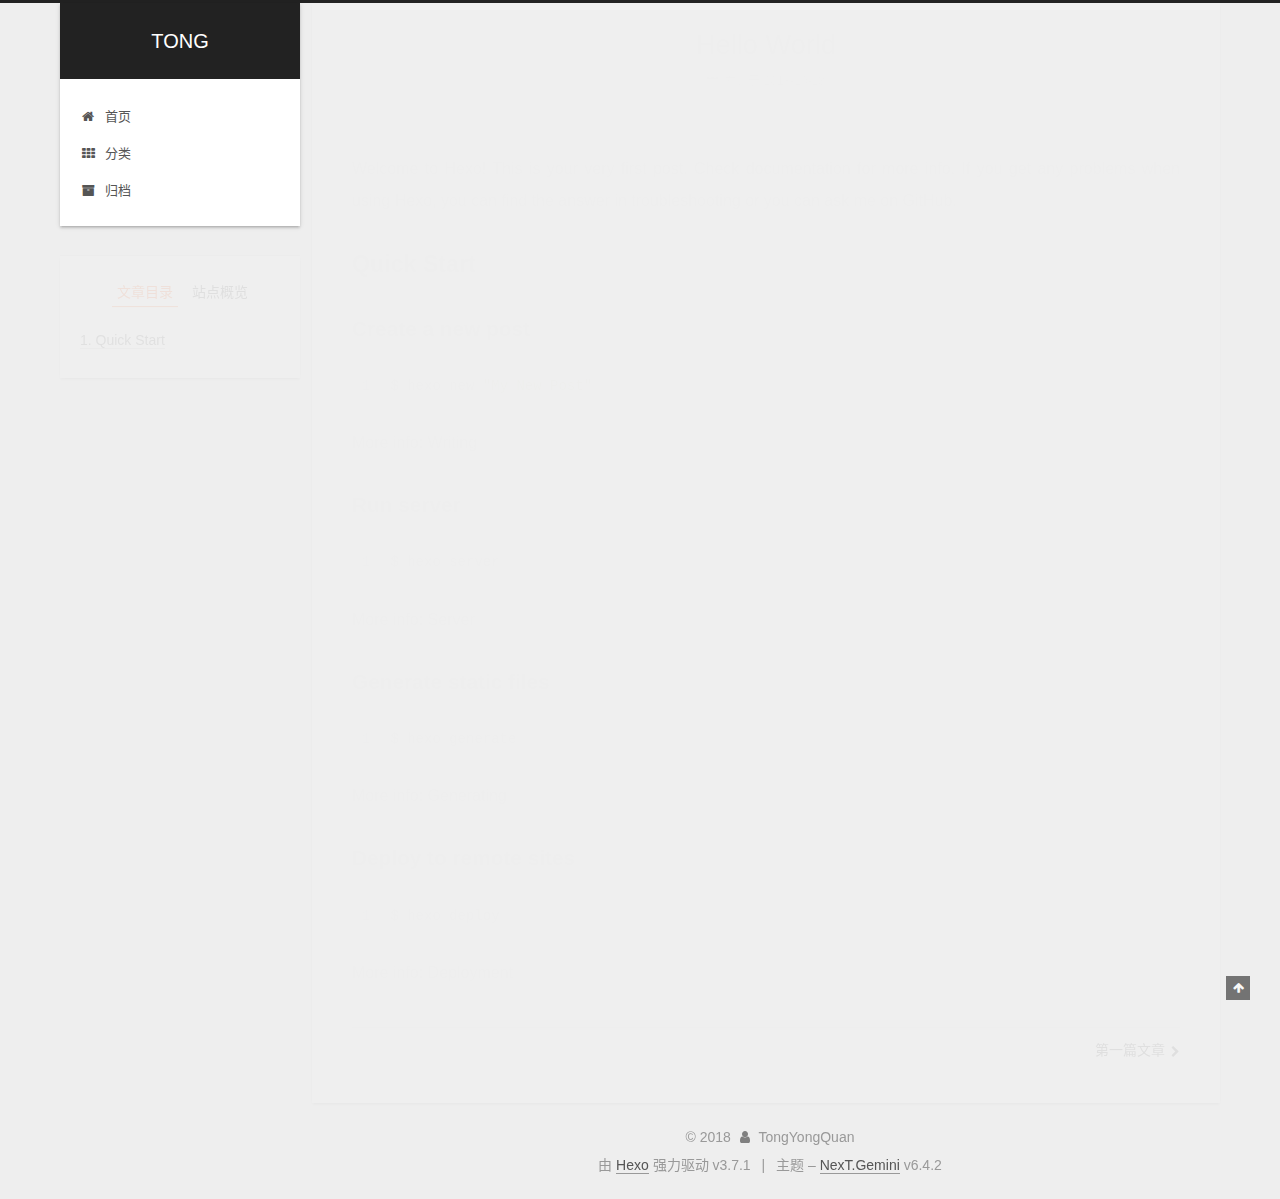
<file: 2018/10/13/hello-world/index.html>
<!DOCTYPE html>












  


<html class="theme-next gemini use-motion" lang="zh-CN">
<head>
  <meta charset="UTF-8"/>
<meta http-equiv="X-UA-Compatible" content="IE=edge" />
<meta name="viewport" content="width=device-width, initial-scale=1, maximum-scale=2"/>
<meta name="theme-color" content="#222">












<meta http-equiv="Cache-Control" content="no-transform" />
<meta http-equiv="Cache-Control" content="no-siteapp" />






















<link href="/lib/font-awesome/css/font-awesome.min.css?v=4.6.2" rel="stylesheet" type="text/css" />

<link href="/css/main.css?v=6.4.2" rel="stylesheet" type="text/css" />


  <link rel="apple-touch-icon" sizes="180x180" href="/images/apple-touch-icon-next.png?v=6.4.2">


  <link rel="icon" type="image/png" sizes="32x32" href="/images/favicon-32x32-next.png?v=6.4.2">


  <link rel="icon" type="image/png" sizes="16x16" href="/images/favicon-16x16-next.png?v=6.4.2">


  <link rel="mask-icon" href="/images/logo.svg?v=6.4.2" color="#222">









<script type="text/javascript" id="hexo.configurations">
  var NexT = window.NexT || {};
  var CONFIG = {
    root: '/',
    scheme: 'Gemini',
    version: '6.4.2',
    sidebar: {"position":"left","display":"post","offset":12,"b2t":false,"scrollpercent":false,"onmobile":false},
    fancybox: false,
    fastclick: false,
    lazyload: false,
    tabs: true,
    motion: {"enable":true,"async":false,"transition":{"post_block":"fadeIn","post_header":"slideDownIn","post_body":"slideDownIn","coll_header":"slideLeftIn","sidebar":"slideUpIn"}},
    algolia: {
      applicationID: '',
      apiKey: '',
      indexName: '',
      hits: {"per_page":10},
      labels: {"input_placeholder":"Search for Posts","hits_empty":"We didn't find any results for the search: ${query}","hits_stats":"${hits} results found in ${time} ms"}
    }
  };
</script>


  




  <meta name="description" content="Welcome to Hexo! This is your very first post. Check documentation for more info. If you get any problems when using Hexo, you can find the answer in troubleshooting or you can ask me on GitHub. Quick">
<meta property="og:type" content="article">
<meta property="og:title" content="Hello World">
<meta property="og:url" content="http://yoursite.com/2018/10/13/hello-world/index.html">
<meta property="og:site_name" content="TONG">
<meta property="og:description" content="Welcome to Hexo! This is your very first post. Check documentation for more info. If you get any problems when using Hexo, you can find the answer in troubleshooting or you can ask me on GitHub. Quick">
<meta property="og:locale" content="zh-CN">
<meta property="og:updated_time" content="2018-10-13T07:34:19.652Z">
<meta name="twitter:card" content="summary">
<meta name="twitter:title" content="Hello World">
<meta name="twitter:description" content="Welcome to Hexo! This is your very first post. Check documentation for more info. If you get any problems when using Hexo, you can find the answer in troubleshooting or you can ask me on GitHub. Quick">






  <link rel="canonical" href="http://yoursite.com/2018/10/13/hello-world/"/>



<script type="text/javascript" id="page.configurations">
  CONFIG.page = {
    sidebar: "",
  };
</script>

  <title>Hello World | TONG</title>
  









  <noscript>
  <style type="text/css">
    .use-motion .motion-element,
    .use-motion .brand,
    .use-motion .menu-item,
    .sidebar-inner,
    .use-motion .post-block,
    .use-motion .pagination,
    .use-motion .comments,
    .use-motion .post-header,
    .use-motion .post-body,
    .use-motion .collection-title { opacity: initial; }

    .use-motion .logo,
    .use-motion .site-title,
    .use-motion .site-subtitle {
      opacity: initial;
      top: initial;
    }

    .use-motion {
      .logo-line-before i { left: initial; }
      .logo-line-after i { right: initial; }
    }
  </style>
</noscript>

</head>

<body itemscope itemtype="http://schema.org/WebPage" lang="zh-CN">

  
  
    
  

  <div class="container sidebar-position-left page-post-detail">
    <div class="headband"></div>

    <header id="header" class="header" itemscope itemtype="http://schema.org/WPHeader">
      <div class="header-inner"><div class="site-brand-wrapper">
  <div class="site-meta ">
    

    <div class="custom-logo-site-title">
      <a href="/" class="brand" rel="start">
        <span class="logo-line-before"><i></i></span>
        <span class="site-title">TONG</span>
        <span class="logo-line-after"><i></i></span>
      </a>
    </div>
    
  </div>

  <div class="site-nav-toggle">
    <button aria-label="切换导航栏">
      <span class="btn-bar"></span>
      <span class="btn-bar"></span>
      <span class="btn-bar"></span>
    </button>
  </div>
</div>



<nav class="site-nav">
  
    <ul id="menu" class="menu">
      
        
        
        
          
          <li class="menu-item menu-item-home">
    <a href="/" rel="section">
      <i class="menu-item-icon fa fa-fw fa-home"></i> <br />首页</a>
  </li>
        
        
        
          
          <li class="menu-item menu-item-categories">
    <a href="/categories/" rel="section">
      <i class="menu-item-icon fa fa-fw fa-th"></i> <br />分类</a>
  </li>
        
        
        
          
          <li class="menu-item menu-item-archives">
    <a href="/archives/" rel="section">
      <i class="menu-item-icon fa fa-fw fa-archive"></i> <br />归档</a>
  </li>

      
      
    </ul>
  

  

  
</nav>



  



</div>
    </header>

    


    <main id="main" class="main">
      <div class="main-inner">
        <div class="content-wrap">
          
            

          
          <div id="content" class="content">
            

  <div id="posts" class="posts-expand">
    

  

  
  
  

  

  <article class="post post-type-normal" itemscope itemtype="http://schema.org/Article">
  
  
  
  <div class="post-block">
    <link itemprop="mainEntityOfPage" href="http://yoursite.com/2018/10/13/hello-world/">

    <span hidden itemprop="author" itemscope itemtype="http://schema.org/Person">
      <meta itemprop="name" content="TongYongQuan">
      <meta itemprop="description" content="">
      <meta itemprop="image" content="/images/avatar.gif">
    </span>

    <span hidden itemprop="publisher" itemscope itemtype="http://schema.org/Organization">
      <meta itemprop="name" content="TONG">
    </span>

    
      <header class="post-header">

        
        
          <h1 class="post-title" itemprop="name headline">Hello World
              
            
          </h1>
        

        <div class="post-meta">
          <span class="post-time">

            
            
            

            
              <span class="post-meta-item-icon">
                <i class="fa fa-calendar-o"></i>
              </span>
              
                <span class="post-meta-item-text">发表于</span>
              

              
                
              

              <time title="创建时间：2018-10-13 15:34:19" itemprop="dateCreated datePublished" datetime="2018-10-13T15:34:19+08:00">2018-10-13</time>
            

            
          </span>

          

          
            
          

          
          

          

          

          

        </div>
      </header>
    

    
    
    
    <div class="post-body" itemprop="articleBody">

      
      

      
        <p>Welcome to <a href="https://hexo.io/" target="_blank" rel="noopener">Hexo</a>! This is your very first post. Check <a href="https://hexo.io/docs/" target="_blank" rel="noopener">documentation</a> for more info. If you get any problems when using Hexo, you can find the answer in <a href="https://hexo.io/docs/troubleshooting.html" target="_blank" rel="noopener">troubleshooting</a> or you can ask me on <a href="https://github.com/hexojs/hexo/issues" target="_blank" rel="noopener">GitHub</a>.</p>
<h2 id="Quick-Start"><a href="#Quick-Start" class="headerlink" title="Quick Start"></a>Quick Start</h2><h3 id="Create-a-new-post"><a href="#Create-a-new-post" class="headerlink" title="Create a new post"></a>Create a new post</h3><figure class="highlight bash"><table><tr><td class="gutter"><pre><span class="line">1</span><br></pre></td><td class="code"><pre><span class="line">$ hexo new <span class="string">"My New Post"</span></span><br></pre></td></tr></table></figure>
<p>More info: <a href="https://hexo.io/docs/writing.html" target="_blank" rel="noopener">Writing</a></p>
<h3 id="Run-server"><a href="#Run-server" class="headerlink" title="Run server"></a>Run server</h3><figure class="highlight bash"><table><tr><td class="gutter"><pre><span class="line">1</span><br></pre></td><td class="code"><pre><span class="line">$ hexo server</span><br></pre></td></tr></table></figure>
<p>More info: <a href="https://hexo.io/docs/server.html" target="_blank" rel="noopener">Server</a></p>
<h3 id="Generate-static-files"><a href="#Generate-static-files" class="headerlink" title="Generate static files"></a>Generate static files</h3><figure class="highlight bash"><table><tr><td class="gutter"><pre><span class="line">1</span><br></pre></td><td class="code"><pre><span class="line">$ hexo generate</span><br></pre></td></tr></table></figure>
<p>More info: <a href="https://hexo.io/docs/generating.html" target="_blank" rel="noopener">Generating</a></p>
<h3 id="Deploy-to-remote-sites"><a href="#Deploy-to-remote-sites" class="headerlink" title="Deploy to remote sites"></a>Deploy to remote sites</h3><figure class="highlight bash"><table><tr><td class="gutter"><pre><span class="line">1</span><br></pre></td><td class="code"><pre><span class="line">$ hexo deploy</span><br></pre></td></tr></table></figure>
<p>More info: <a href="https://hexo.io/docs/deployment.html" target="_blank" rel="noopener">Deployment</a></p>

      
    </div>

    

    
    
    

    

    

    

    <footer class="post-footer">
      

      
      
      

      
        <div class="post-nav">
          <div class="post-nav-next post-nav-item">
            
          </div>

          <span class="post-nav-divider"></span>

          <div class="post-nav-prev post-nav-item">
            
              <a href="/2018/10/13/第一篇文章/" rel="prev" title="第一篇文章">
                第一篇文章 <i class="fa fa-chevron-right"></i>
              </a>
            
          </div>
        </div>
      

      
      
    </footer>
  </div>
  
  
  
  </article>


  </div>


          </div>
          

  



        </div>
        
          
  
  <div class="sidebar-toggle">
    <div class="sidebar-toggle-line-wrap">
      <span class="sidebar-toggle-line sidebar-toggle-line-first"></span>
      <span class="sidebar-toggle-line sidebar-toggle-line-middle"></span>
      <span class="sidebar-toggle-line sidebar-toggle-line-last"></span>
    </div>
  </div>

  <aside id="sidebar" class="sidebar">
    
    <div class="sidebar-inner">

      

      
        <ul class="sidebar-nav motion-element">
          <li class="sidebar-nav-toc sidebar-nav-active" data-target="post-toc-wrap">
            文章目录
          </li>
          <li class="sidebar-nav-overview" data-target="site-overview-wrap">
            站点概览
          </li>
        </ul>
      

      <section class="site-overview-wrap sidebar-panel">
        <div class="site-overview">
          <div class="site-author motion-element" itemprop="author" itemscope itemtype="http://schema.org/Person">
            
              <p class="site-author-name" itemprop="name">TongYongQuan</p>
              <p class="site-description motion-element" itemprop="description"></p>
          </div>

          
            <nav class="site-state motion-element">
              
                <div class="site-state-item site-state-posts">
                
                  <a href="/archives/">
                
                    <span class="site-state-item-count">2</span>
                    <span class="site-state-item-name">日志</span>
                  </a>
                </div>
              

              

              
            </nav>
          

          

          

          
          

          
          

          
            
          
          

        </div>
      </section>

      
      <!--noindex-->
        <section class="post-toc-wrap motion-element sidebar-panel sidebar-panel-active">
          <div class="post-toc">

            
              
            

            
              <div class="post-toc-content"><ol class="nav"><li class="nav-item nav-level-2"><a class="nav-link" href="#Quick-Start"><span class="nav-number">1.</span> <span class="nav-text">Quick Start</span></a><ol class="nav-child"><li class="nav-item nav-level-3"><a class="nav-link" href="#Create-a-new-post"><span class="nav-number">1.1.</span> <span class="nav-text">Create a new post</span></a></li><li class="nav-item nav-level-3"><a class="nav-link" href="#Run-server"><span class="nav-number">1.2.</span> <span class="nav-text">Run server</span></a></li><li class="nav-item nav-level-3"><a class="nav-link" href="#Generate-static-files"><span class="nav-number">1.3.</span> <span class="nav-text">Generate static files</span></a></li><li class="nav-item nav-level-3"><a class="nav-link" href="#Deploy-to-remote-sites"><span class="nav-number">1.4.</span> <span class="nav-text">Deploy to remote sites</span></a></li></ol></li></ol></div>
            

          </div>
        </section>
      <!--/noindex-->
      

      

    </div>
  </aside>


        
      </div>
    </main>

    <footer id="footer" class="footer">
      <div class="footer-inner">
        <div class="copyright">&copy; <span itemprop="copyrightYear">2018</span>
  <span class="with-love" id="animate">
    <i class="fa fa-user"></i>
  </span>
  <span class="author" itemprop="copyrightHolder">TongYongQuan</span>

  

  
</div>




  <div class="powered-by">由 <a class="theme-link" target="_blank" href="https://hexo.io">Hexo</a> 强力驱动 v3.7.1</div>



  <span class="post-meta-divider">|</span>



  <div class="theme-info">主题 – <a class="theme-link" target="_blank" href="https://theme-next.org">NexT.Gemini</a> v6.4.2</div>




        








        
      </div>
    </footer>

    
      <div class="back-to-top">
        <i class="fa fa-arrow-up"></i>
        
      </div>
    

    
	
    

    
  </div>

  

<script type="text/javascript">
  if (Object.prototype.toString.call(window.Promise) !== '[object Function]') {
    window.Promise = null;
  }
</script>


























  
  
    <script type="text/javascript" src="/lib/jquery/index.js?v=2.1.3"></script>
  

  
  
    <script type="text/javascript" src="/lib/velocity/velocity.min.js?v=1.2.1"></script>
  

  
  
    <script type="text/javascript" src="/lib/velocity/velocity.ui.min.js?v=1.2.1"></script>
  


  


  <script type="text/javascript" src="/js/src/utils.js?v=6.4.2"></script>

  <script type="text/javascript" src="/js/src/motion.js?v=6.4.2"></script>



  
  


  <script type="text/javascript" src="/js/src/affix.js?v=6.4.2"></script>

  <script type="text/javascript" src="/js/src/schemes/pisces.js?v=6.4.2"></script>



  
  <script type="text/javascript" src="/js/src/scrollspy.js?v=6.4.2"></script>
<script type="text/javascript" src="/js/src/post-details.js?v=6.4.2"></script>



  


  <script type="text/javascript" src="/js/src/bootstrap.js?v=6.4.2"></script>



  



  










  





  

  

  

  

  
  

  

  

  

  

  

</body>
</html>
</file>
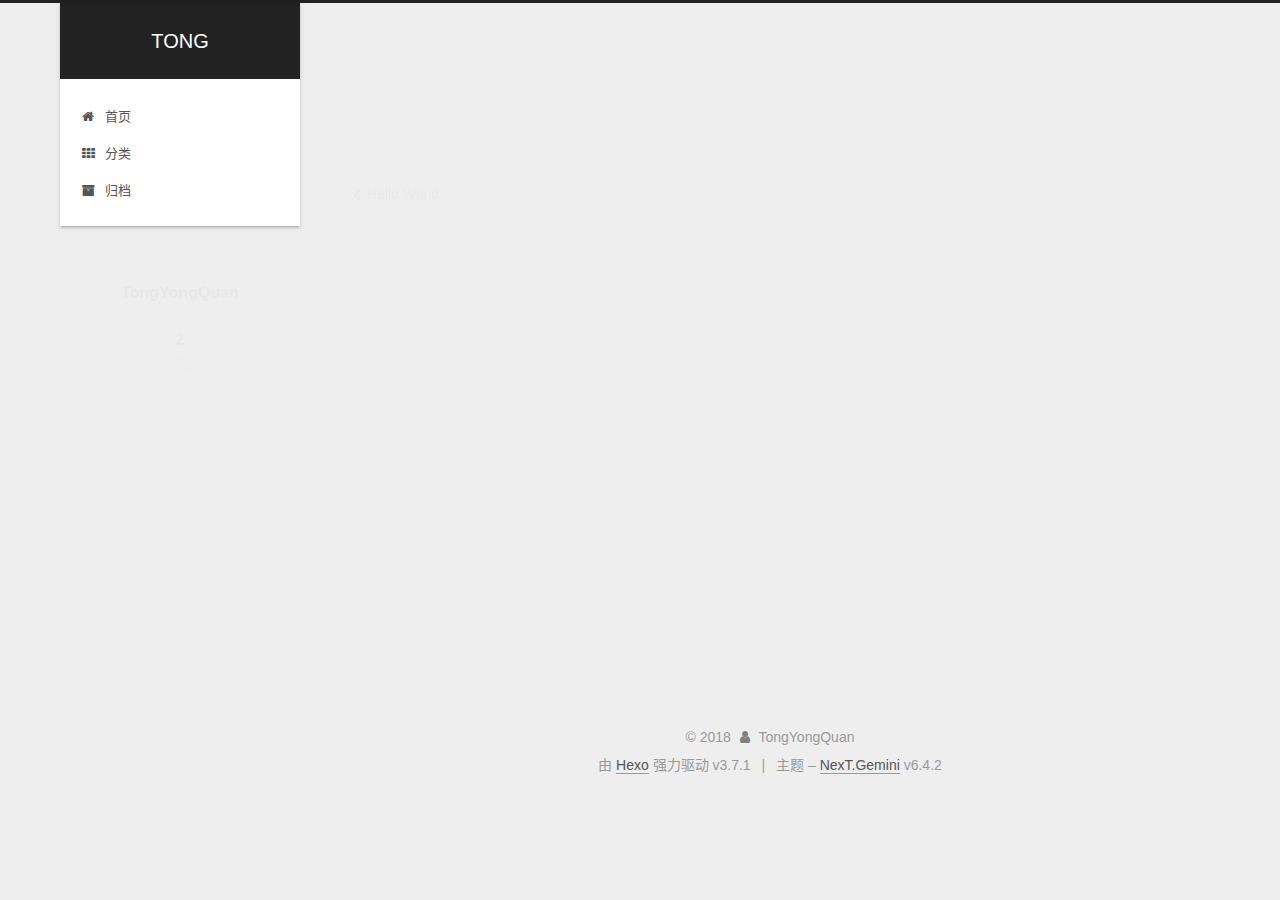
<file: 2018/10/13/第一篇文章/index.html>
<!DOCTYPE html>












  


<html class="theme-next gemini use-motion" lang="zh-CN">
<head>
  <meta charset="UTF-8"/>
<meta http-equiv="X-UA-Compatible" content="IE=edge" />
<meta name="viewport" content="width=device-width, initial-scale=1, maximum-scale=2"/>
<meta name="theme-color" content="#222">












<meta http-equiv="Cache-Control" content="no-transform" />
<meta http-equiv="Cache-Control" content="no-siteapp" />






















<link href="/lib/font-awesome/css/font-awesome.min.css?v=4.6.2" rel="stylesheet" type="text/css" />

<link href="/css/main.css?v=6.4.2" rel="stylesheet" type="text/css" />


  <link rel="apple-touch-icon" sizes="180x180" href="/images/apple-touch-icon-next.png?v=6.4.2">


  <link rel="icon" type="image/png" sizes="32x32" href="/images/favicon-32x32-next.png?v=6.4.2">


  <link rel="icon" type="image/png" sizes="16x16" href="/images/favicon-16x16-next.png?v=6.4.2">


  <link rel="mask-icon" href="/images/logo.svg?v=6.4.2" color="#222">









<script type="text/javascript" id="hexo.configurations">
  var NexT = window.NexT || {};
  var CONFIG = {
    root: '/',
    scheme: 'Gemini',
    version: '6.4.2',
    sidebar: {"position":"left","display":"post","offset":12,"b2t":false,"scrollpercent":false,"onmobile":false},
    fancybox: false,
    fastclick: false,
    lazyload: false,
    tabs: true,
    motion: {"enable":true,"async":false,"transition":{"post_block":"fadeIn","post_header":"slideDownIn","post_body":"slideDownIn","coll_header":"slideLeftIn","sidebar":"slideUpIn"}},
    algolia: {
      applicationID: '',
      apiKey: '',
      indexName: '',
      hits: {"per_page":10},
      labels: {"input_placeholder":"Search for Posts","hits_empty":"We didn't find any results for the search: ${query}","hits_stats":"${hits} results found in ${time} ms"}
    }
  };
</script>


  




  <meta property="og:type" content="article">
<meta property="og:title" content="第一篇文章">
<meta property="og:url" content="http://yoursite.com/2018/10/13/第一篇文章/index.html">
<meta property="og:site_name" content="TONG">
<meta property="og:locale" content="zh-CN">
<meta property="og:updated_time" content="2018-10-13T08:07:29.206Z">
<meta name="twitter:card" content="summary">
<meta name="twitter:title" content="第一篇文章">






  <link rel="canonical" href="http://yoursite.com/2018/10/13/第一篇文章/"/>



<script type="text/javascript" id="page.configurations">
  CONFIG.page = {
    sidebar: "",
  };
</script>

  <title>第一篇文章 | TONG</title>
  









  <noscript>
  <style type="text/css">
    .use-motion .motion-element,
    .use-motion .brand,
    .use-motion .menu-item,
    .sidebar-inner,
    .use-motion .post-block,
    .use-motion .pagination,
    .use-motion .comments,
    .use-motion .post-header,
    .use-motion .post-body,
    .use-motion .collection-title { opacity: initial; }

    .use-motion .logo,
    .use-motion .site-title,
    .use-motion .site-subtitle {
      opacity: initial;
      top: initial;
    }

    .use-motion {
      .logo-line-before i { left: initial; }
      .logo-line-after i { right: initial; }
    }
  </style>
</noscript>

</head>

<body itemscope itemtype="http://schema.org/WebPage" lang="zh-CN">

  
  
    
  

  <div class="container sidebar-position-left page-post-detail">
    <div class="headband"></div>

    <header id="header" class="header" itemscope itemtype="http://schema.org/WPHeader">
      <div class="header-inner"><div class="site-brand-wrapper">
  <div class="site-meta ">
    

    <div class="custom-logo-site-title">
      <a href="/" class="brand" rel="start">
        <span class="logo-line-before"><i></i></span>
        <span class="site-title">TONG</span>
        <span class="logo-line-after"><i></i></span>
      </a>
    </div>
    
  </div>

  <div class="site-nav-toggle">
    <button aria-label="切换导航栏">
      <span class="btn-bar"></span>
      <span class="btn-bar"></span>
      <span class="btn-bar"></span>
    </button>
  </div>
</div>



<nav class="site-nav">
  
    <ul id="menu" class="menu">
      
        
        
        
          
          <li class="menu-item menu-item-home">
    <a href="/" rel="section">
      <i class="menu-item-icon fa fa-fw fa-home"></i> <br />首页</a>
  </li>
        
        
        
          
          <li class="menu-item menu-item-categories">
    <a href="/categories/" rel="section">
      <i class="menu-item-icon fa fa-fw fa-th"></i> <br />分类</a>
  </li>
        
        
        
          
          <li class="menu-item menu-item-archives">
    <a href="/archives/" rel="section">
      <i class="menu-item-icon fa fa-fw fa-archive"></i> <br />归档</a>
  </li>

      
      
    </ul>
  

  

  
</nav>



  



</div>
    </header>

    


    <main id="main" class="main">
      <div class="main-inner">
        <div class="content-wrap">
          
            

          
          <div id="content" class="content">
            

  <div id="posts" class="posts-expand">
    

  

  
  
  

  

  <article class="post post-type-normal" itemscope itemtype="http://schema.org/Article">
  
  
  
  <div class="post-block">
    <link itemprop="mainEntityOfPage" href="http://yoursite.com/2018/10/13/第一篇文章/">

    <span hidden itemprop="author" itemscope itemtype="http://schema.org/Person">
      <meta itemprop="name" content="TongYongQuan">
      <meta itemprop="description" content="">
      <meta itemprop="image" content="/images/avatar.gif">
    </span>

    <span hidden itemprop="publisher" itemscope itemtype="http://schema.org/Organization">
      <meta itemprop="name" content="TONG">
    </span>

    
      <header class="post-header">

        
        
          <h1 class="post-title" itemprop="name headline">第一篇文章
              
            
          </h1>
        

        <div class="post-meta">
          <span class="post-time">

            
            
            

            
              <span class="post-meta-item-icon">
                <i class="fa fa-calendar-o"></i>
              </span>
              
                <span class="post-meta-item-text">发表于</span>
              

              
                
              

              <time title="创建时间：2018-10-13 16:07:29" itemprop="dateCreated datePublished" datetime="2018-10-13T16:07:29+08:00">2018-10-13</time>
            

            
          </span>

          

          
            
          

          
          

          

          

          

        </div>
      </header>
    

    
    
    
    <div class="post-body" itemprop="articleBody">

      
      

      
        
      
    </div>

    

    
    
    

    

    

    

    <footer class="post-footer">
      

      
      
      

      
        <div class="post-nav">
          <div class="post-nav-next post-nav-item">
            
              <a href="/2018/10/13/hello-world/" rel="next" title="Hello World">
                <i class="fa fa-chevron-left"></i> Hello World
              </a>
            
          </div>

          <span class="post-nav-divider"></span>

          <div class="post-nav-prev post-nav-item">
            
          </div>
        </div>
      

      
      
    </footer>
  </div>
  
  
  
  </article>


  </div>


          </div>
          

  



        </div>
        
          
  
  <div class="sidebar-toggle">
    <div class="sidebar-toggle-line-wrap">
      <span class="sidebar-toggle-line sidebar-toggle-line-first"></span>
      <span class="sidebar-toggle-line sidebar-toggle-line-middle"></span>
      <span class="sidebar-toggle-line sidebar-toggle-line-last"></span>
    </div>
  </div>

  <aside id="sidebar" class="sidebar">
    
    <div class="sidebar-inner">

      

      

      <section class="site-overview-wrap sidebar-panel sidebar-panel-active">
        <div class="site-overview">
          <div class="site-author motion-element" itemprop="author" itemscope itemtype="http://schema.org/Person">
            
              <p class="site-author-name" itemprop="name">TongYongQuan</p>
              <p class="site-description motion-element" itemprop="description"></p>
          </div>

          
            <nav class="site-state motion-element">
              
                <div class="site-state-item site-state-posts">
                
                  <a href="/archives/">
                
                    <span class="site-state-item-count">2</span>
                    <span class="site-state-item-name">日志</span>
                  </a>
                </div>
              

              

              
            </nav>
          

          

          

          
          

          
          

          
            
          
          

        </div>
      </section>

      

      

    </div>
  </aside>


        
      </div>
    </main>

    <footer id="footer" class="footer">
      <div class="footer-inner">
        <div class="copyright">&copy; <span itemprop="copyrightYear">2018</span>
  <span class="with-love" id="animate">
    <i class="fa fa-user"></i>
  </span>
  <span class="author" itemprop="copyrightHolder">TongYongQuan</span>

  

  
</div>




  <div class="powered-by">由 <a class="theme-link" target="_blank" href="https://hexo.io">Hexo</a> 强力驱动 v3.7.1</div>



  <span class="post-meta-divider">|</span>



  <div class="theme-info">主题 – <a class="theme-link" target="_blank" href="https://theme-next.org">NexT.Gemini</a> v6.4.2</div>




        








        
      </div>
    </footer>

    
      <div class="back-to-top">
        <i class="fa fa-arrow-up"></i>
        
      </div>
    

    
	
    

    
  </div>

  

<script type="text/javascript">
  if (Object.prototype.toString.call(window.Promise) !== '[object Function]') {
    window.Promise = null;
  }
</script>


























  
  
    <script type="text/javascript" src="/lib/jquery/index.js?v=2.1.3"></script>
  

  
  
    <script type="text/javascript" src="/lib/velocity/velocity.min.js?v=1.2.1"></script>
  

  
  
    <script type="text/javascript" src="/lib/velocity/velocity.ui.min.js?v=1.2.1"></script>
  


  


  <script type="text/javascript" src="/js/src/utils.js?v=6.4.2"></script>

  <script type="text/javascript" src="/js/src/motion.js?v=6.4.2"></script>



  
  


  <script type="text/javascript" src="/js/src/affix.js?v=6.4.2"></script>

  <script type="text/javascript" src="/js/src/schemes/pisces.js?v=6.4.2"></script>



  
  <script type="text/javascript" src="/js/src/scrollspy.js?v=6.4.2"></script>
<script type="text/javascript" src="/js/src/post-details.js?v=6.4.2"></script>



  


  <script type="text/javascript" src="/js/src/bootstrap.js?v=6.4.2"></script>



  



  










  





  

  

  

  

  
  

  

  

  

  

  

</body>
</html>
</file>
<file: css/main.css>
/* normalize.css v3.0.2 | MIT License | git.io/normalize */
html {
  font-family: sans-serif; /* 1 */
  -ms-text-size-adjust: 100%; /* 2 */
  -webkit-text-size-adjust: 100%; /* 2 */
}
body {
  margin: 0;
}
article,
aside,
details,
figcaption,
figure,
footer,
header,
hgroup,
main,
menu,
nav,
section,
summary {
  display: block;
}
audio,
canvas,
progress,
video {
  display: inline-block; /* 1 */
  vertical-align: baseline; /* 2 */
}
audio:not([controls]) {
  display: none;
  height: 0;
}
[hidden],
template {
  display: none;
}
a {
  background-color: transparent;
}
a:active,
a:hover {
  outline: 0;
}
abbr[title] {
  border-bottom: 1px dotted;
}
b,
strong {
  font-weight: bold;
}
dfn {
  font-style: italic;
}
h1 {
  font-size: 2em;
  margin: 0.67em 0;
}
mark {
  background: #ff0;
  color: #000;
}
small {
  font-size: 80%;
}
sub,
sup {
  font-size: 75%;
  line-height: 0;
  position: relative;
  vertical-align: baseline;
}
sup {
  top: -0.5em;
}
sub {
  bottom: -0.25em;
}
img {
  border: 0;
}
svg:not(:root) {
  overflow: hidden;
}
figure {
  margin: 1em 40px;
}
hr {
  -moz-box-sizing: content-box;
  box-sizing: content-box;
  height: 0;
}
pre {
  overflow: auto;
}
code,
kbd,
pre,
samp {
  font-family: monospace, monospace;
  font-size: 1em;
}
button,
input,
optgroup,
select,
textarea {
  color: inherit; /* 1 */
  font: inherit; /* 2 */
  margin: 0; /* 3 */
}
button {
  overflow: visible;
}
button,
select {
  text-transform: none;
}
button,
html input[type="button"],
input[type="reset"],
input[type="submit"] {
  -webkit-appearance: button; /* 2 */
  cursor: pointer; /* 3 */
}
button[disabled],
html input[disabled] {
  cursor: default;
}
button::-moz-focus-inner,
input::-moz-focus-inner {
  border: 0;
  padding: 0;
}
input {
  line-height: normal;
}
input[type="checkbox"],
input[type="radio"] {
  box-sizing: border-box; /* 1 */
  padding: 0; /* 2 */
}
input[type="number"]::-webkit-inner-spin-button,
input[type="number"]::-webkit-outer-spin-button {
  height: auto;
}
input[type="search"] {
  -webkit-appearance: textfield; /* 1 */
  -moz-box-sizing: content-box;
  -webkit-box-sizing: content-box; /* 2 */
  box-sizing: content-box;
}
input[type="search"]::-webkit-search-cancel-button,
input[type="search"]::-webkit-search-decoration {
  -webkit-appearance: none;
}
fieldset {
  border: 1px solid #c0c0c0;
  margin: 0 2px;
  padding: 0.35em 0.625em 0.75em;
}
legend {
  border: 0; /* 1 */
  padding: 0; /* 2 */
}
textarea {
  overflow: auto;
}
optgroup {
  font-weight: bold;
}
table {
  border-collapse: collapse;
  border-spacing: 0;
}
td,
th {
  padding: 0;
}
::selection {
  background: #262a30;
  color: #fff;
}
body {
  position: relative;
  font-family: 'Lato', "PingFang SC", "Microsoft YaHei", sans-serif;
  font-size: 14px;
  line-height: 2;
  color: #555;
  background: #eee;
}
@media (max-width: 767px) {
  body {
    padding-right: 0 !important;
  }
}
@media (min-width: 768px) and (max-width: 991px) {
  body {
    padding-right: 0 !important;
  }
}
@media (min-width: 1200px) {
  body {
    font-size: 16px;
  }
}
h1,
h2,
h3,
h4,
h5,
h6 {
  margin: 0;
  padding: 0;
  font-weight: bold;
  line-height: 1.5;
  font-family: 'Lato', "PingFang SC", "Microsoft YaHei", sans-serif;
}
h1,
h2,
h3,
h4,
h5,
h6 {
  margin: 20px 0 15px;
}
h1 {
  font-size: 22px;
}
@media (max-width: 767px) {
  h1 {
    font-size: 18px;
  }
}
h2 {
  font-size: 20px;
}
@media (max-width: 767px) {
  h2 {
    font-size: 16px;
  }
}
h3 {
  font-size: 18px;
}
@media (max-width: 767px) {
  h3 {
    font-size: 14px;
  }
}
h4 {
  font-size: 16px;
}
@media (max-width: 767px) {
  h4 {
    font-size: 12px;
  }
}
h5 {
  font-size: 14px;
}
@media (max-width: 767px) {
  h5 {
    font-size: 10px;
  }
}
h6 {
  font-size: 12px;
}
@media (max-width: 767px) {
  h6 {
    font-size: 8px;
  }
}
p {
  margin: 0 0 20px 0;
}
a,
span.exturl {
  overflow-wrap: break-word;
  word-wrap: break-word;
  background-color: transparent;
  color: #555;
  text-decoration: none;
  outline: none;
  border-bottom: 1px solid #999;
  cursor: pointer;
}
a:hover,
span.exturl:hover,
a:active,
span.exturl:active {
  color: #222;
  border-bottom-color: #222;
}
blockquote {
  margin: 0;
  padding: 0;
}
img {
  display: block;
  margin: auto;
  max-width: 100%;
  height: auto;
}
hr {
  margin: 40px 0;
  height: 3px;
  border: none;
  background-color: #ddd;
  background-image: repeating-linear-gradient(-45deg, #fff, #fff 4px, transparent 4px, transparent 8px);
}
blockquote {
  padding: 0 15px;
  color: #666;
  border-left: 4px solid #ddd;
}
blockquote cite::before {
  content: "-";
  padding: 0 5px;
}
dt {
  font-weight: 700;
}
dd {
  margin: 0;
  padding: 0;
}
kbd {
  border: 1px solid #ccc;
  border-radius: 0.2em;
  box-shadow: 0.1em 0.1em 0.2em rgba(0,0,0,0.1);
  background-color: #f9f9f9;
  font-family: inherit;
  background-image: -webkit-linear-gradient(top, #eee, #fff, #eee);
  padding: 0.1em 0.3em;
  white-space: nowrap;
}
.text-left {
  text-align: left;
}
.text-center {
  text-align: center;
}
.text-right {
  text-align: right;
}
.text-justify {
  text-align: justify;
}
.text-nowrap {
  white-space: nowrap;
}
.text-lowercase {
  text-transform: lowercase;
}
.text-uppercase {
  text-transform: uppercase;
}
.text-capitalize {
  text-transform: capitalize;
}
.center-block {
  display: block;
  margin-left: auto;
  margin-right: auto;
}
.clearfix:before,
.clearfix:after {
  content: " ";
  display: table;
}
.clearfix:after {
  clear: both;
}
.pullquote {
  width: 45%;
}
.pullquote.left {
  float: left;
  margin-left: 5px;
  margin-right: 10px;
}
.pullquote.right {
  float: right;
  margin-left: 10px;
  margin-right: 5px;
}
.affix.affix.affix {
  position: fixed;
}
.translation {
  margin-top: -20px;
  font-size: 14px;
  color: #999;
}
.scrollbar-measure {
  width: 100px;
  height: 100px;
  overflow: scroll;
  position: absolute;
  top: -9999px;
}
.use-motion .motion-element {
  opacity: 0;
}
table {
  margin: 20px 0;
  width: 100%;
  border-collapse: collapse;
  border-spacing: 0;
  border: 1px solid #ddd;
  font-size: 14px;
  word-break: break-all;
}
table>tbody>tr:nth-of-type(odd) {
  background-color: #f9f9f9;
}
table>tbody>tr:hover {
  background-color: #f5f5f5;
}
caption,
th,
td {
  padding: 8px;
  text-align: left;
  vertical-align: middle;
  font-weight: normal;
}
th,
td {
  border-bottom: 3px solid #ddd;
  border-right: 1px solid #eee;
}
th {
  padding-bottom: 10px;
  font-weight: 700;
}
td {
  border-bottom-width: 1px;
}
html,
body {
  height: 100%;
}
.container {
  position: relative;
  min-height: 100%;
}
.header-inner {
  margin: 0 auto;
  padding: 100px 0 70px;
  width: calc(100% - 20px);
}
@media (min-width: 1200px) {
  .container .header-inner {
    width: 1160px;
  }
}
@media (min-width: 1600px) {
  .container .header-inner {
    width: 73%;
  }
}
.main {
  padding-bottom: 150px;
}
.main-inner {
  margin: 0 auto;
  width: calc(100% - 20px);
}
@media (min-width: 1200px) {
  .container .main-inner {
    width: 1160px;
  }
}
@media (min-width: 1600px) {
  .container .main-inner {
    width: 73%;
  }
}
.footer {
  position: absolute;
  left: 0;
  bottom: 0;
  width: 100%;
  min-height: 50px;
}
.footer-inner {
  box-sizing: border-box;
  margin: 20px auto;
  width: calc(100% - 20px);
}
@media (min-width: 1200px) {
  .container .footer-inner {
    width: 1160px;
  }
}
@media (min-width: 1600px) {
  .container .footer-inner {
    width: 73%;
  }
}
pre,
.highlight {
  overflow: auto;
  margin: 20px 0;
  padding: 0;
  font-size: 14px;
  color: #4d4d4c;
  background: #f7f7f7;
  line-height: 1.6;
}
pre,
code {
  font-family: consolas, Menlo, "PingFang SC", "Microsoft YaHei", monospace;
}
code {
  overflow-wrap: break-word;
  word-wrap: break-word;
  padding: 2px 4px;
  color: #555;
  background: #eee;
  border-radius: 3px;
  font-size: 14px;
}
pre {
  padding: 10px;
}
pre code {
  padding: 0;
  color: #4d4d4c;
  background: none;
  text-shadow: none;
}
.highlight {
  border-radius: 1px;
}
.highlight pre {
  border: none;
  margin: 0;
  padding: 10px 0;
}
.highlight table {
  margin: 0;
  width: auto;
  border: none;
}
.highlight td {
  border: none;
  padding: 0;
}
.highlight figcaption {
  font-size: 1em;
  color: #4d4d4c;
  line-height: 1em;
  margin-bottom: 1em;
  margin: 0em;
  padding: 0.5em;
  background: #eee;
  border-bottom: 1px solid #e9e9e9;
}
.highlight figcaption:before,
.highlight figcaption:after {
  content: " ";
  display: table;
}
.highlight figcaption:after {
  clear: both;
}
.highlight figcaption a {
  float: right;
  color: #4d4d4c;
}
.highlight figcaption a:hover {
  border-bottom-color: #4d4d4c;
}
.highlight .gutter pre {
  padding-left: 10px;
  padding-right: 10px;
  color: #869194;
  text-align: right;
  background-color: #eff2f3;
}
.highlight .code pre {
  width: 100%;
  padding-left: 10px;
  padding-right: 10px;
  background-color: #f7f7f7;
}
.highlight .line {
  height: 20px;
}
.gutter {
  -webkit-user-select: none;
  -moz-user-select: none;
  -ms-user-select: none;
  user-select: none;
}
.gist table {
  width: auto;
}
.gist table td {
  border: none;
}
pre .deletion {
  background: #fdd;
}
pre .addition {
  background: #dfd;
}
pre .meta {
  color: #8959a8;
}
pre .comment {
  color: #8e908c;
}
pre .variable,
pre .attribute,
pre .tag,
pre .regexp,
pre .ruby .constant,
pre .xml .tag .title,
pre .xml .pi,
pre .xml .doctype,
pre .html .doctype,
pre .css .id,
pre .css .class,
pre .css .pseudo {
  color: #c82829;
}
pre .number,
pre .preprocessor,
pre .built_in,
pre .literal,
pre .params,
pre .constant,
pre .command {
  color: #f5871f;
}
pre .ruby .class .title,
pre .css .rules .attribute,
pre .string,
pre .value,
pre .inheritance,
pre .header,
pre .ruby .symbol,
pre .xml .cdata,
pre .special,
pre .number,
pre .formula {
  color: #718c00;
}
pre .title,
pre .css .hexcolor {
  color: #3e999f;
}
pre .function,
pre .python .decorator,
pre .python .title,
pre .ruby .function .title,
pre .ruby .title .keyword,
pre .perl .sub,
pre .javascript .title,
pre .coffeescript .title {
  color: #4271ae;
}
pre .keyword,
pre .javascript .function {
  color: #8959a8;
}
.posts-expand .post-body img.full-image {
  border: none;
}
.blockquote-center,
.page-home .post-type-quote blockquote,
.page-post-detail .post-type-quote blockquote {
  position: relative;
  margin: 40px 0;
  padding: 0;
  border-left: none;
  text-align: center;
}
.blockquote-center::before,
.page-home .post-type-quote blockquote::before,
.page-post-detail .post-type-quote blockquote::before,
.blockquote-center::after,
.page-home .post-type-quote blockquote::after,
.page-post-detail .post-type-quote blockquote::after {
  position: absolute;
  content: ' ';
  display: block;
  width: 100%;
  height: 24px;
  opacity: 0.2;
  background-repeat: no-repeat;
  background-position: 0 -6px;
  background-size: 22px 22px;
}
.blockquote-center::before,
.page-home .post-type-quote blockquote::before,
.page-post-detail .post-type-quote blockquote::before {
  top: -20px;
  background-image: url("../images/quote-l.svg");
  border-top: 1px solid #ccc;
}
.blockquote-center::after,
.page-home .post-type-quote blockquote::after,
.page-post-detail .post-type-quote blockquote::after {
  bottom: -20px;
  background-image: url("../images/quote-r.svg");
  border-bottom: 1px solid #ccc;
  background-position: 100% 8px;
}
.blockquote-center p,
.page-home .post-type-quote blockquote p,
.page-post-detail .post-type-quote blockquote p,
.blockquote-center div,
.page-home .post-type-quote blockquote div,
.page-post-detail .post-type-quote blockquote div {
  text-align: center;
}
.post .post-body .group-picture img {
  box-sizing: border-box;
  padding: 0 3px;
  border: none;
}
.post .group-picture-row {
  overflow: hidden;
  margin-top: 6px;
}
.post .group-picture-row:first-child {
  margin-top: 0;
}
.post .group-picture-column {
  float: left;
}
.page-post-detail .post-body .group-picture-column {
  float: none;
  margin-top: 10px;
  width: auto !important;
}
.page-post-detail .post-body .group-picture-column img {
  margin: 0 auto;
}
.page-archive .group-picture-container {
  overflow: hidden;
}
.page-archive .group-picture-row {
  float: left;
}
.page-archive .group-picture-row:first-child {
  margin-top: 6px;
}
.page-archive .group-picture-column {
  max-width: 150px;
  max-height: 150px;
}
.post-body .note {
  position: relative;
  padding: 15px;
  margin-bottom: 20px;
  border: 1px solid #eee;
  border-left-width: 5px;
  border-radius: 3px;
}
.post-body .note h2,
.post-body .note h3,
.post-body .note h4,
.post-body .note h5,
.post-body .note h6 {
  margin-top: 0;
  margin-bottom: 0;
  border-bottom: initial;
  padding-top: 0 !important;
}
.post-body .note p:first-child,
.post-body .note ul:first-child,
.post-body .note ol:first-child,
.post-body .note table:first-child,
.post-body .note pre:first-child,
.post-body .note blockquote:first-child {
  margin-top: 0;
}
.post-body .note p:last-child,
.post-body .note ul:last-child,
.post-body .note ol:last-child,
.post-body .note table:last-child,
.post-body .note pre:last-child,
.post-body .note blockquote:last-child {
  margin-bottom: 0;
}
.post-body .note.default {
  border-left-color: #777;
}
.post-body .note.default h2,
.post-body .note.default h3,
.post-body .note.default h4,
.post-body .note.default h5,
.post-body .note.default h6 {
  color: #777;
}
.post-body .note.primary {
  border-left-color: #6f42c1;
}
.post-body .note.primary h2,
.post-body .note.primary h3,
.post-body .note.primary h4,
.post-body .note.primary h5,
.post-body .note.primary h6 {
  color: #6f42c1;
}
.post-body .note.info {
  border-left-color: #428bca;
}
.post-body .note.info h2,
.post-body .note.info h3,
.post-body .note.info h4,
.post-body .note.info h5,
.post-body .note.info h6 {
  color: #428bca;
}
.post-body .note.success {
  border-left-color: #5cb85c;
}
.post-body .note.success h2,
.post-body .note.success h3,
.post-body .note.success h4,
.post-body .note.success h5,
.post-body .note.success h6 {
  color: #5cb85c;
}
.post-body .note.warning {
  border-left-color: #f0ad4e;
}
.post-body .note.warning h2,
.post-body .note.warning h3,
.post-body .note.warning h4,
.post-body .note.warning h5,
.post-body .note.warning h6 {
  color: #f0ad4e;
}
.post-body .note.danger {
  border-left-color: #d9534f;
}
.post-body .note.danger h2,
.post-body .note.danger h3,
.post-body .note.danger h4,
.post-body .note.danger h5,
.post-body .note.danger h6 {
  color: #d9534f;
}
.post-body .label {
  display: inline;
  padding: 0 2px;
  white-space: nowrap;
}
.post-body .label.default {
  background-color: #f0f0f0;
}
.post-body .label.primary {
  background-color: #efe6f7;
}
.post-body .label.info {
  background-color: #e5f2f8;
}
.post-body .label.success {
  background-color: #e7f4e9;
}
.post-body .label.warning {
  background-color: #fcf6e1;
}
.post-body .label.danger {
  background-color: #fae8eb;
}
.post-body .tabs {
  position: relative;
  display: block;
  margin-bottom: 20px;
  padding-top: 10px;
}
.post-body .tabs ul.nav-tabs {
  margin: 0;
  padding: 0;
  display: flex;
  margin-bottom: -1px;
}
@media (max-width: 413px) {
  .post-body .tabs ul.nav-tabs {
    display: block;
    margin-bottom: 5px;
  }
}
.post-body .tabs ul.nav-tabs li.tab {
  list-style-type: none !important;
  margin: 0 0.25em 0 0;
  border-top: 3px solid transparent;
  border-left: 1px solid transparent;
  border-right: 1px solid transparent;
}
@media (max-width: 413px) {
  .post-body .tabs ul.nav-tabs li.tab {
    margin: initial;
    border-top: 1px solid transparent;
    border-left: 3px solid transparent;
    border-right: 1px solid transparent;
    border-bottom: 1px solid transparent;
  }
}
.post-body .tabs ul.nav-tabs li.tab a {
  outline: 0;
  border-bottom: initial;
  display: block;
  line-height: 1.8em;
  padding: 0.25em 0.75em;
  transition-duration: 0.2s;
  transition-timing-function: ease-out;
  transition-delay: 0s;
}
.post-body .tabs ul.nav-tabs li.tab a i {
  width: 1.285714285714286em;
}
.post-body .tabs ul.nav-tabs li.tab.active {
  border-top: 3px solid #fc6423;
  border-left: 1px solid #ddd;
  border-right: 1px solid #ddd;
  background-color: #fff;
}
@media (max-width: 413px) {
  .post-body .tabs ul.nav-tabs li.tab.active {
    border-top: 1px solid #ddd;
    border-left: 3px solid #fc6423;
    border-right: 1px solid #ddd;
    border-bottom: 1px solid #ddd;
  }
}
.post-body .tabs ul.nav-tabs li.tab.active a {
  cursor: default;
  color: #555;
}
.post-body .tabs .tab-content {
  background-color: #fff;
}
.post-body .tabs .tab-content .tab-pane {
  border: 1px solid #ddd;
  padding: 20px 20px 0 20px;
}
.post-body .tabs .tab-content .tab-pane:not(.active) {
  display: none !important;
}
.post-body .tabs .tab-content .tab-pane.active {
  display: block !important;
}
.btn {
  display: inline-block;
  padding: 0 20px;
  font-size: 14px;
  color: #555;
  background: #fff;
  border: 2px solid #555;
  text-decoration: none;
  border-radius: 2px;
  transition-property: background-color;
  transition-duration: 0.2s;
  transition-timing-function: ease-in-out;
  transition-delay: 0s;
  line-height: 2;
}
.btn:hover {
  border-color: #222;
  color: #fff;
  background: #222;
}
.btn +.btn {
  margin: 0 0 8px 8px;
}
.btn .fa-fw {
  width: 1.285714285714286em;
  text-align: left;
}
.btn-bar {
  display: block;
  width: 22px;
  height: 2px;
  background: #555;
  border-radius: 1px;
}
.btn-bar+.btn-bar {
  margin-top: 4px;
}
.pagination {
  margin: 120px 0 40px;
  text-align: center;
  border-top: 1px solid #eee;
}
.page-number-basic,
.pagination .prev,
.pagination .next,
.pagination .page-number,
.pagination .space {
  display: inline-block;
  position: relative;
  top: -1px;
  margin: 0 10px;
  padding: 0 11px;
}
@media (max-width: 767px) {
  .page-number-basic,
  .pagination .prev,
  .pagination .next,
  .pagination .page-number,
  .pagination .space {
    margin: 0 5px;
  }
}
.pagination .prev,
.pagination .next,
.pagination .page-number {
  border-bottom: 0;
  border-top: 1px solid #eee;
  transition-property: border-color;
  transition-duration: 0.2s;
  transition-timing-function: ease-in-out;
  transition-delay: 0s;
}
.pagination .prev:hover,
.pagination .next:hover,
.pagination .page-number:hover {
  border-top-color: #222;
}
.pagination .space {
  padding: 0;
  margin: 0;
}
.pagination .prev {
  margin-left: 0;
}
.pagination .next {
  margin-right: 0;
}
.pagination .page-number.current {
  color: #fff;
  background: #ccc;
  border-top-color: #ccc;
}
@media (max-width: 767px) {
  .pagination {
    border-top: none;
  }
  .pagination .prev,
  .pagination .next,
  .pagination .page-number {
    margin-bottom: 10px;
    border-top: 0;
    border-bottom: 1px solid #eee;
    padding: 0 10px;
  }
  .pagination .prev:hover,
  .pagination .next:hover,
  .pagination .page-number:hover {
    border-bottom-color: #222;
  }
}
.comments {
  margin: 60px 20px 0;
}
.tag-cloud {
  text-align: center;
}
.tag-cloud a {
  display: inline-block;
  margin: 10px;
}
.back-to-top {
  box-sizing: border-box;
  position: fixed;
  bottom: -100px;
  right: 30px;
  z-index: 1050;
  padding: 0 6px;
  width: 24px;
  background: #222;
  font-size: 12px;
  opacity: 0.6;
  color: #fff;
  cursor: pointer;
  text-align: center;
  -webkit-transform: translateZ(0);
  transition-property: bottom;
  transition-duration: 0.2s;
  transition-timing-function: ease-in-out;
  transition-delay: 0s;
}
@media (min-width: 768px) and (max-width: 991px) {
  .back-to-top {
    display: none !important;
  }
}
@media (max-width: 767px) {
  .back-to-top {
    display: none !important;
  }
}
.back-to-top.back-to-top-on {
  bottom: 30px;
}
.header {
  background: transparent;
}
.header-inner {
  position: relative;
}
.headband {
  height: 3px;
  background: #222;
}
.site-meta {
  margin: 0;
  text-align: center;
}
@media (max-width: 767px) {
  .site-meta {
    text-align: center;
  }
}
.brand {
  position: relative;
  display: inline-block;
  padding: 0 40px;
  color: #fff;
  background: #222;
  border-bottom: none;
}
.brand:hover {
  color: #fff;
}
.logo {
  display: inline-block;
  margin-right: 5px;
  line-height: 36px;
  vertical-align: top;
}
.site-title {
  display: inline-block;
  vertical-align: top;
  line-height: 36px;
  font-size: 20px;
  font-weight: normal;
  font-family: 'Lato', "PingFang SC", "Microsoft YaHei", sans-serif;
}
.site-subtitle {
  margin-top: 10px;
  font-size: 13px;
  color: #ddd;
}
.use-motion .brand {
  opacity: 0;
}
.use-motion .logo,
.use-motion .site-title,
.use-motion .site-subtitle {
  opacity: 0;
  position: relative;
  top: -10px;
}
.site-nav-toggle {
  display: none;
  position: absolute;
  top: 10px;
  left: 10px;
}
@media (max-width: 767px) {
  .site-nav-toggle {
    display: block;
  }
}
.site-nav-toggle button {
  margin-top: 2px;
  padding: 9px 10px;
  background: transparent;
  border: none;
}
@media (max-width: 767px) {
  .site-nav {
    display: none;
    margin: 0 -10px;
    padding: 0 10px;
    clear: both;
    border-top: 1px solid #ddd;
  }
}
@media (min-width: 768px) and (max-width: 991px) {
  .site-nav {
    display: block !important;
  }
}
@media (min-width: 992px) {
  .site-nav {
    display: block !important;
  }
}
.menu {
  margin-top: 20px;
  padding-left: 0;
  text-align: center;
}
.menu .menu-item {
  display: inline-block;
  margin: 0 10px;
  list-style: none;
}
@media screen and (max-width: 767px) {
  .menu .menu-item {
    margin-top: 10px;
  }
}
.menu .menu-item a {
  display: block;
  font-size: 13px;
  line-height: inherit;
  border-bottom: 1px solid transparent;
  transition-property: border-color;
  transition-duration: 0.2s;
  transition-timing-function: ease-in-out;
  transition-delay: 0s;
}
.menu .menu-item a:hover,
.menu-item-active a {
  border-bottom-color: #222;
}
.menu .menu-item .fa {
  margin-right: 5px;
}
.use-motion .menu-item {
  opacity: 0;
}
.post-body {
  overflow-wrap: break-word;
  word-wrap: break-word;
  font-family: 'Lato', "PingFang SC", "Microsoft YaHei", sans-serif;
}
.post-body span.exturl .fa {
  font-size: 14px;
  margin-left: 4px;
}
.post-body .fancybox img {
  display: block !important;
  margin: 0 auto;
  cursor: pointer;
  cursor: zoom-in;
  cursor: -webkit-zoom-in;
}
.post-body .image-caption,
.post-body .figure .caption {
  margin: -20px auto 15px;
  text-align: center;
  font-size: 14px;
  color: #999;
  font-weight: bold;
  line-height: 1;
}
.post-sticky-flag {
  display: inline-block;
  font-size: 16px;
  -ms-transform: rotate(30deg);
  -webkit-transform: rotate(30deg);
  -moz-transform: rotate(30deg);
  -ms-transform: rotate(30deg);
  -o-transform: rotate(30deg);
  transform: rotate(30deg);
}
.use-motion .post-block,
.use-motion .pagination,
.use-motion .comments {
  opacity: 0;
}
.use-motion .post-header {
  opacity: 0;
}
.use-motion .post-body {
  opacity: 0;
}
.use-motion .collection-title {
  opacity: 0;
}
.posts-expand {
  padding-top: 40px;
}
@media (max-width: 767px) {
  .posts-expand {
    margin: 0 20px;
  }
  .post-body pre .gutter pre {
    padding-right: 10px;
  }
  .post-body .highlight {
    margin-left: 0px;
    margin-right: 0px;
    padding: 0;
  }
  .post-body .highlight .gutter pre {
    padding-right: 10px;
  }
}
@media (min-width: 992px) {
  .posts-expand .post-body {
    text-align: justify;
  }
}
.posts-expand .post-body h2,
.posts-expand .post-body h3,
.posts-expand .post-body h4,
.posts-expand .post-body h5,
.posts-expand .post-body h6 {
  padding-top: 10px;
}
.posts-expand .post-body h2 .header-anchor,
.posts-expand .post-body h3 .header-anchor,
.posts-expand .post-body h4 .header-anchor,
.posts-expand .post-body h5 .header-anchor,
.posts-expand .post-body h6 .header-anchor {
  float: right;
  margin-left: 10px;
  color: #ccc;
  border-bottom-style: none;
  visibility: hidden;
}
.posts-expand .post-body h2 .header-anchor:hover,
.posts-expand .post-body h3 .header-anchor:hover,
.posts-expand .post-body h4 .header-anchor:hover,
.posts-expand .post-body h5 .header-anchor:hover,
.posts-expand .post-body h6 .header-anchor:hover {
  color: inherit;
}
.posts-expand .post-body h2:hover .header-anchor,
.posts-expand .post-body h3:hover .header-anchor,
.posts-expand .post-body h4:hover .header-anchor,
.posts-expand .post-body h5:hover .header-anchor,
.posts-expand .post-body h6:hover .header-anchor {
  visibility: visible;
}
.posts-expand .post-body ul li {
  list-style: circle;
}
.posts-expand .post-body img {
  box-sizing: border-box;
  margin: auto;
  padding: 3px;
  border: 1px solid #ddd;
}
.posts-expand .post-body .fancybox img {
  margin: 0 auto 25px;
}
.posts-expand .post-body img {
  margin: 0 auto 25px;
}
@media (max-width: 767px) {
  .posts-collapse {
    margin: 0 20px;
  }
  .posts-collapse .post-title,
  .posts-collapse .post-meta {
    display: block;
    width: auto;
    text-align: left;
  }
}
.posts-collapse {
  position: relative;
  z-index: 1010;
  margin-left: 55px;
}
.posts-collapse::after {
  content: " ";
  position: absolute;
  top: 20px;
  left: 0;
  margin-left: -2px;
  width: 4px;
  height: 100%;
  background: #f5f5f5;
  z-index: -1;
}
@media (max-width: 767px) {
  .posts-collapse {
    margin: 0 20px;
  }
}
.posts-collapse .collection-title {
  position: relative;
  margin: 60px 0;
}
.posts-collapse .collection-title h1,
.posts-collapse .collection-title h2 {
  margin-left: 20px;
}
.posts-collapse .collection-title small {
  color: #bbb;
  margin-left: 5px;
}
.posts-collapse .collection-title::before {
  content: " ";
  position: absolute;
  left: 0;
  top: 50%;
  margin-left: -4px;
  margin-top: -4px;
  width: 8px;
  height: 8px;
  background: #bbb;
  border-radius: 50%;
}
.posts-collapse .post {
  margin: 30px 0;
}
.posts-collapse .post-header {
  position: relative;
  transition-duration: 0.2s;
  transition-timing-function: ease-in-out;
  transition-delay: 0s;
  transition-property: border;
  border-bottom: 1px dashed #ccc;
}
.posts-collapse .post-header::before {
  content: " ";
  position: absolute;
  left: 0;
  top: 12px;
  width: 6px;
  height: 6px;
  margin-left: -4px;
  background: #bbb;
  border-radius: 50%;
  border: 1px solid #fff;
  transition-duration: 0.2s;
  transition-timing-function: ease-in-out;
  transition-delay: 0s;
  transition-property: background;
}
.posts-collapse .post-header:hover {
  border-bottom-color: #666;
}
.posts-collapse .post-header:hover::before {
  background: #222;
}
.posts-collapse .post-meta {
  position: absolute;
  font-size: 12px;
  left: 20px;
  top: 5px;
}
.posts-collapse .post-comments-count {
  display: none;
}
.posts-collapse .post-title {
  margin-left: 60px;
  font-size: 16px;
  font-weight: normal;
  line-height: inherit;
}
.posts-collapse .post-title::after {
  margin-left: 3px;
  opacity: 0.6;
}
.posts-collapse .post-title a {
  color: #666;
  border-bottom: none;
}
.page-home .post-type-quote .post-header,
.page-post-detail .post-type-quote .post-header,
.page-home .post-type-quote .post-tags,
.page-post-detail .post-type-quote .post-tags {
  display: none;
}
.posts-expand .post-title {
  overflow-wrap: break-word;
  word-wrap: break-word;
  text-align: center;
  font-weight: 400;
}
.posts-expand .post-title-link {
  display: inline-block;
  position: relative;
  color: #555;
  border-bottom: none;
  line-height: 1.2;
  vertical-align: top;
}
.posts-expand .post-title-link::before {
  content: "";
  position: absolute;
  width: 100%;
  height: 2px;
  bottom: 0;
  left: 0;
  background-color: #000;
  visibility: hidden;
  -webkit-transform: scaleX(0);
  -moz-transform: scaleX(0);
  -ms-transform: scaleX(0);
  -o-transform: scaleX(0);
  transform: scaleX(0);
  transition-duration: 0.2s;
  transition-timing-function: ease-in-out;
  transition-delay: 0s;
}
.posts-expand .post-title-link:hover::before {
  visibility: visible;
  -webkit-transform: scaleX(1);
  -moz-transform: scaleX(1);
  -ms-transform: scaleX(1);
  -o-transform: scaleX(1);
  transform: scaleX(1);
}
.posts-expand .post-title-link .fa {
  font-size: 16px;
}
.posts-expand .post-meta {
  margin: 3px 0 60px 0;
  color: #999;
  font-family: 'Lato', "PingFang SC", "Microsoft YaHei", sans-serif;
  font-size: 12px;
  text-align: center;
}
.posts-expand .post-meta .post-category-list {
  display: inline-block;
  margin: 0;
  padding: 3px;
}
.posts-expand .post-meta .post-category-list-link {
  color: #999;
}
.posts-expand .post-meta .post-description {
  font-size: 14px;
  margin-top: 2px;
}
.posts-expand .post-meta time {
  border-bottom: 1px dashed #999;
  cursor: help;
}
.post-meta-divider {
  margin: 0 0.5em;
}
.post-meta-item-icon {
  margin-right: 3px;
}
@media (min-width: 768px) and (max-width: 991px) {
  .post-meta-item-icon {
    display: inline-block;
  }
}
@media (max-width: 767px) {
  .post-meta-item-icon {
    display: inline-block;
  }
}
@media (min-width: 768px) and (max-width: 991px) {
  .post-meta-item-text {
    display: none;
  }
}
@media (max-width: 767px) {
  .post-meta-item-text {
    display: none;
  }
}
.post-button {
  margin-top: 40px;
}
.posts-expand .post-tags {
  margin-top: 40px;
  text-align: center;
}
.posts-expand .post-tags a {
  display: inline-block;
  margin-right: 10px;
  font-size: 13px;
}
.post-nav {
  display: table;
  margin-top: 15px;
  width: 100%;
  border-top: 1px solid #eee;
}
.post-nav-divider {
  display: table-cell;
  width: 10%;
}
.post-nav-item {
  display: table-cell;
  padding: 10px 0 0 0;
  width: 45%;
  vertical-align: top;
}
.post-nav-item a {
  position: relative;
  display: block;
  line-height: 25px;
  font-size: 14px;
  color: #555;
  border-bottom: none;
}
.post-nav-item a:hover {
  color: #222;
  border-bottom: none;
}
.post-nav-item a:active {
  top: 2px;
}
.post-nav-item .fa {
  position: absolute;
  top: 8px;
  left: 0;
  font-size: 12px;
}
.post-nav-next a {
  padding-left: 15px;
}
.post-nav-prev {
  text-align: right;
}
.post-nav-prev a {
  padding-right: 15px;
}
.post-nav-prev .fa {
  right: 0;
  left: auto;
}
.posts-expand .post-eof {
  display: block;
  margin: 80px auto 60px;
  width: 8%;
  height: 1px;
  background: #ccc;
  text-align: center;
}
.post:last-child .post-eof.post-eof.post-eof {
  display: none;
}
.post-gallery {
  display: table;
  table-layout: fixed;
  width: 100%;
  border-collapse: separate;
}
.post-gallery-row {
  display: table-row;
}
.post-gallery .post-gallery-img {
  display: table-cell;
  text-align: center;
  vertical-align: middle;
  border: none;
}
.post-gallery .post-gallery-img img {
  max-width: 100%;
  max-height: 100%;
  border: none;
}
.fancybox-close,
.fancybox-close:hover {
  border: none;
}
.rtl.post-body p,
.rtl.post-body a,
.rtl.post-body h1,
.rtl.post-body h2,
.rtl.post-body h3,
.rtl.post-body h4,
.rtl.post-body h5,
.rtl.post-body h6,
.rtl.post-body li,
.rtl.post-body ul,
.rtl.post-body ol {
  direction: rtl;
  font-family: UKIJ Ekran;
}
.rtl.post-title {
  font-family: UKIJ Ekran;
}
.sidebar {
  position: fixed;
  right: 0;
  top: 0;
  bottom: 0;
  width: 0;
  z-index: 1040;
  box-shadow: inset 0 2px 6px #000;
  background: #222;
  -webkit-transform: translateZ(0);
}
.sidebar a,
.sidebar .exturl {
  color: #999;
  border-bottom-color: #555;
}
.sidebar a:hover,
.sidebar .exturl:hover {
  color: #eee;
}
@media (min-width: 768px) and (max-width: 991px) {
  .sidebar {
    display: none !important;
  }
}
@media (max-width: 767px) {
  .sidebar {
    display: none !important;
  }
}
.sidebar-inner {
  position: relative;
  padding: 20px 10px;
  color: #999;
  text-align: center;
}
.site-overview-wrap {
  overflow: hidden;
}
.site-overview {
  overflow-y: auto;
  overflow-x: hidden;
}
.sidebar-toggle {
  position: fixed;
  right: 30px;
  bottom: 45px;
  width: 14px;
  height: 14px;
  padding: 5px;
  background: #222;
  line-height: 0;
  z-index: 1050;
  cursor: pointer;
  -webkit-transform: translateZ(0);
}
@media (min-width: 768px) and (max-width: 991px) {
  .sidebar-toggle {
    display: none !important;
  }
}
@media (max-width: 767px) {
  .sidebar-toggle {
    display: none !important;
  }
}
.sidebar-toggle-line {
  position: relative;
  display: inline-block;
  vertical-align: top;
  height: 2px;
  width: 100%;
  background: #fff;
  margin-top: 3px;
}
.sidebar-toggle-line:first-child {
  margin-top: 0;
}
.site-author-image {
  display: block;
  margin: 0 auto;
  padding: 2px;
  max-width: 120px;
  height: auto;
  border: 1px solid #eee;
  opacity: 1;
}
.site-author-name {
  margin: 0;
  text-align: center;
  color: #222;
  font-weight: 600;
}
.site-description {
  margin-top: 0;
  text-align: center;
  font-size: 13px;
  color: #999;
}
.site-state {
  overflow: hidden;
  line-height: 1.4;
  white-space: nowrap;
  text-align: center;
}
.site-state-item {
  display: inline-block;
  padding: 0 15px;
  border-left: 1px solid #eee;
}
.site-state-item:first-child {
  border-left: none;
}
.site-state-item a {
  border-bottom: none;
}
.site-state-item-count {
  display: block;
  text-align: center;
  color: inherit;
  font-weight: 600;
  font-size: 16px;
}
.site-state-item-name {
  font-size: 13px;
  color: #999;
}
.feed-link {
  margin-top: 20px;
}
.feed-link a {
  display: inline-block;
  padding: 0 15px;
  color: #fc6423;
  border: 1px solid #fc6423;
  border-radius: 4px;
}
.feed-link a i {
  color: #fc6423;
  font-size: 14px;
}
.feed-link a:hover {
  color: #fff;
  background: #fc6423;
}
.feed-link a:hover i {
  color: #fff;
}
.links-of-author {
  margin-top: 20px;
}
.links-of-author a,
.links-of-author .exturl {
  display: inline-block;
  vertical-align: middle;
  margin-right: 10px;
  margin-bottom: 10px;
  border-bottom-color: #555;
  font-size: 13px;
}
.links-of-author a:before,
.links-of-author .exturl:before {
  display: inline-block;
  vertical-align: middle;
  margin-right: 3px;
  content: " ";
  width: 4px;
  height: 4px;
  border-radius: 50%;
  background: #f6959a;
}
.links-of-blogroll {
  font-size: 13px;
}
.links-of-blogroll-title {
  margin-top: 20px;
  font-size: 14px;
  font-weight: 600;
}
.links-of-blogroll-list {
  margin: 0;
  padding: 0;
  list-style: none;
}
.links-of-blogroll-item {
  padding: 2px 10px;
}
.links-of-blogroll-item a {
  max-width: 280px;
  box-sizing: border-box;
  display: inline-block;
  overflow: hidden;
  white-space: nowrap;
  text-overflow: ellipsis;
}
.sidebar-nav {
  margin: 0 0 20px;
  padding-left: 0;
}
.sidebar-nav li {
  display: inline-block;
  cursor: pointer;
  border-bottom: 1px solid transparent;
  font-size: 14px;
  color: #555;
}
.sidebar-nav li:hover {
  color: #fc6423;
}
.page-post-detail .sidebar-nav-toc {
  padding: 0 5px;
}
.page-post-detail .sidebar-nav-overview {
  margin-left: 10px;
}
.sidebar-nav .sidebar-nav-active {
  color: #fc6423;
  border-bottom-color: #fc6423;
}
.sidebar-nav .sidebar-nav-active:hover {
  color: #fc6423;
}
.sidebar-panel {
  display: none;
}
.sidebar-panel-active {
  display: block;
}
.post-toc-empty {
  font-size: 14px;
  color: #666;
}
.post-toc-wrap {
  overflow: hidden;
}
.post-toc {
  overflow: auto;
}
.post-toc ol {
  margin: 0;
  padding: 0 2px 5px 10px;
  text-align: left;
  list-style: none;
  font-size: 14px;
}
.post-toc ol > ol {
  padding-left: 0;
}
.post-toc ol a {
  transition-duration: 0.2s;
  transition-timing-function: ease-in-out;
  transition-delay: 0s;
  transition-property: all;
  color: #666;
  border-bottom-color: #ccc;
}
.post-toc ol a:hover {
  color: #000;
  border-bottom-color: #000;
}
.post-toc .nav-item {
  overflow: hidden;
  text-overflow: ellipsis;
  white-space: nowrap;
  line-height: 1.8;
}
.post-toc .nav .nav-child {
  display: none;
}
.post-toc .nav .active > .nav-child {
  display: block;
}
.post-toc .nav .active-current > .nav-child {
  display: block;
}
.post-toc .nav .active-current > .nav-child > .nav-item {
  display: block;
}
.post-toc .nav .active > a {
  color: #fc6423;
  border-bottom-color: #fc6423;
}
.post-toc .nav .active-current > a {
  color: #fc6423;
}
.post-toc .nav .active-current > a:hover {
  color: #fc6423;
}
.footer {
  font-size: 14px;
  color: #999;
}
.footer img {
  border: none;
}
.footer-inner {
  text-align: center;
}
.with-love {
  display: inline-block;
  margin: 0 5px;
  color: #808080;
}
.powered-by,
.theme-info {
  display: inline-block;
}
.cc-license {
  margin-top: 10px;
  text-align: center;
}
.cc-license .cc-opacity {
  opacity: 0.7;
  border-bottom: none;
}
.cc-license .cc-opacity:hover {
  opacity: 0.9;
}
.cc-license img {
  display: inline-block;
}
@-moz-keyframes iconAnimate {
  0%, 100% {
    -webkit-transform: scale(1);
    -moz-transform: scale(1);
    -ms-transform: scale(1);
    -o-transform: scale(1);
    transform: scale(1);
  }
  10%, 30% {
    -webkit-transform: scale(0.9);
    -moz-transform: scale(0.9);
    -ms-transform: scale(0.9);
    -o-transform: scale(0.9);
    transform: scale(0.9);
  }
  20%, 40%, 60%, 80% {
    -webkit-transform: scale(1.1);
    -moz-transform: scale(1.1);
    -ms-transform: scale(1.1);
    -o-transform: scale(1.1);
    transform: scale(1.1);
  }
  50%, 70% {
    -webkit-transform: scale(1.1);
    -moz-transform: scale(1.1);
    -ms-transform: scale(1.1);
    -o-transform: scale(1.1);
    transform: scale(1.1);
  }
}
@-webkit-keyframes iconAnimate {
  0%, 100% {
    -webkit-transform: scale(1);
    -moz-transform: scale(1);
    -ms-transform: scale(1);
    -o-transform: scale(1);
    transform: scale(1);
  }
  10%, 30% {
    -webkit-transform: scale(0.9);
    -moz-transform: scale(0.9);
    -ms-transform: scale(0.9);
    -o-transform: scale(0.9);
    transform: scale(0.9);
  }
  20%, 40%, 60%, 80% {
    -webkit-transform: scale(1.1);
    -moz-transform: scale(1.1);
    -ms-transform: scale(1.1);
    -o-transform: scale(1.1);
    transform: scale(1.1);
  }
  50%, 70% {
    -webkit-transform: scale(1.1);
    -moz-transform: scale(1.1);
    -ms-transform: scale(1.1);
    -o-transform: scale(1.1);
    transform: scale(1.1);
  }
}
@-o-keyframes iconAnimate {
  0%, 100% {
    -webkit-transform: scale(1);
    -moz-transform: scale(1);
    -ms-transform: scale(1);
    -o-transform: scale(1);
    transform: scale(1);
  }
  10%, 30% {
    -webkit-transform: scale(0.9);
    -moz-transform: scale(0.9);
    -ms-transform: scale(0.9);
    -o-transform: scale(0.9);
    transform: scale(0.9);
  }
  20%, 40%, 60%, 80% {
    -webkit-transform: scale(1.1);
    -moz-transform: scale(1.1);
    -ms-transform: scale(1.1);
    -o-transform: scale(1.1);
    transform: scale(1.1);
  }
  50%, 70% {
    -webkit-transform: scale(1.1);
    -moz-transform: scale(1.1);
    -ms-transform: scale(1.1);
    -o-transform: scale(1.1);
    transform: scale(1.1);
  }
}
@keyframes iconAnimate {
  0%, 100% {
    -webkit-transform: scale(1);
    -moz-transform: scale(1);
    -ms-transform: scale(1);
    -o-transform: scale(1);
    transform: scale(1);
  }
  10%, 30% {
    -webkit-transform: scale(0.9);
    -moz-transform: scale(0.9);
    -ms-transform: scale(0.9);
    -o-transform: scale(0.9);
    transform: scale(0.9);
  }
  20%, 40%, 60%, 80% {
    -webkit-transform: scale(1.1);
    -moz-transform: scale(1.1);
    -ms-transform: scale(1.1);
    -o-transform: scale(1.1);
    transform: scale(1.1);
  }
  50%, 70% {
    -webkit-transform: scale(1.1);
    -moz-transform: scale(1.1);
    -ms-transform: scale(1.1);
    -o-transform: scale(1.1);
    transform: scale(1.1);
  }
}
.fa {
  font-family: FontAwesome !important;
}
.local-search-pop-overlay {
  position: fixed;
  width: 100%;
  height: 100%;
  top: 0;
  left: 0;
  z-index: 2080;
  background-color: rgba(0,0,0,0.3);
}
.local-search-popup {
  display: none;
  position: fixed;
  top: 10%;
  left: 50%;
  margin-left: -350px;
  width: 700px;
  height: 80%;
  padding: 0;
  background: #fff;
  color: #333;
  z-index: 9999;
  border-radius: 5px;
}
@media (max-width: 767px) {
  .local-search-popup {
    padding: 0;
    top: 0;
    left: 0;
    margin: 0;
    width: 100%;
    height: 100%;
    border-radius: 0;
  }
}
.local-search-popup ul.search-result-list {
  padding: 0;
  margin: 0 5px;
}
.local-search-popup p.search-result {
  border-bottom: 1px dashed #ccc;
  padding: 5px 0;
}
.local-search-popup a.search-result-title {
  font-weight: bold;
  font-size: 16px;
}
.local-search-popup .search-keyword {
  border-bottom: 1px dashed #f00;
  font-weight: bold;
  color: #f00;
}
.local-search-popup .local-search-header {
  padding: 5px;
  height: 36px;
  background: #f5f5f5;
  border-top-left-radius: 5px;
  border-top-right-radius: 5px;
}
.local-search-popup #local-search-result {
  overflow: auto;
  position: relative;
  padding: 5px 25px;
  height: calc(100% - 55px);
}
.local-search-popup .local-search-input-wrapper {
  display: inline-block;
  width: calc(100% - 90px);
  height: 36px;
  line-height: 36px;
  padding: 0 5px;
}
.local-search-popup .local-search-input-wrapper input {
  padding: 8px 0;
  height: 20px;
  display: block;
  width: 100%;
  outline: none;
  border: none;
  background: transparent;
  vertical-align: middle;
}
.local-search-popup .search-icon,
.local-search-popup .popup-btn-close {
  display: inline-block;
  font-size: 18px;
  color: #999;
  height: 36px;
  width: 18px;
  padding-left: 10px;
  padding-right: 10px;
}
.local-search-popup .search-icon {
  float: left;
}
.local-search-popup .popup-btn-close {
  border-left: 1px solid #eee;
  float: right;
  cursor: pointer;
}
.local-search-popup #no-result {
  position: absolute;
  left: 50%;
  top: 50%;
  -webkit-transform: translate(-50%, -50%);
  -webkit-transform: translate(-50%, -50%);
  -moz-transform: translate(-50%, -50%);
  -ms-transform: translate(-50%, -50%);
  -o-transform: translate(-50%, -50%);
  transform: translate(-50%, -50%);
  color: #ccc;
}
.site-uv,
.site-pv,
.page-pv {
  display: inline-block;
}
.site-uv .busuanzi-value,
.site-pv .busuanzi-value,
.page-pv .busuanzi-value {
  margin: 0 5px;
}
.page-archive .archive-page-counter {
  position: relative;
  top: 3px;
  left: 20px;
}
@media (max-width: 767px) {
  .page-archive .archive-page-counter {
    top: 5px;
  }
}
.page-archive .posts-collapse .archive-move-on {
  position: absolute;
  top: 11px;
  left: 0;
  margin-left: -6px;
  width: 10px;
  height: 10px;
  opacity: 0.5;
  background: #555;
  border: 1px solid #fff;
  border-radius: 50%;
}
.category-all-page .category-all-title {
  text-align: center;
}
.category-all-page .category-all {
  margin-top: 20px;
}
.category-all-page .category-list {
  margin: 0;
  padding: 0;
  list-style: none;
}
.category-all-page .category-list-item {
  margin: 5px 10px;
}
.category-all-page .category-list-count {
  color: #bbb;
}
.category-all-page .category-list-count:before {
  display: inline;
  content: " (";
}
.category-all-page .category-list-count:after {
  display: inline;
  content: ") ";
}
.category-all-page .category-list-child {
  padding-left: 10px;
}
#schedule ul#event-list {
  padding-left: 30px;
}
#schedule ul#event-list hr {
  margin: 20px 0 45px 0 !important;
  background: #222;
}
#schedule ul#event-list hr:after {
  display: inline-block;
  content: 'NOW';
  background: #222;
  color: #fff;
  font-weight: bold;
  text-align: right;
  padding: 0 5px;
}
#schedule ul#event-list li.event {
  margin: 20px 0px;
  background: #f9f9f9;
  padding-left: 10px;
  min-height: 40px;
}
#schedule ul#event-list li.event h2.event-summary {
  margin: 0;
  padding-bottom: 3px;
}
#schedule ul#event-list li.event h2.event-summary:before {
  display: inline-block;
  font-family: FontAwesome;
  font-size: 8px;
  content: '\f111';
  vertical-align: middle;
  margin-right: 25px;
  color: #bbb;
}
#schedule ul#event-list li.event span.event-relative-time {
  display: inline-block;
  font-size: 12px;
  font-weight: 400;
  padding-left: 12px;
  color: #bbb;
}
#schedule ul#event-list li.event span.event-details {
  display: block;
  color: #bbb;
  margin-left: 56px;
  padding-top: 3px;
  padding-bottom: 6px;
  text-indent: -24px;
  line-height: 18px;
}
#schedule ul#event-list li.event span.event-details:before {
  text-indent: 0;
  display: inline-block;
  width: 14px;
  font-family: FontAwesome;
  text-align: center;
  margin-right: 9px;
  color: #bbb;
}
#schedule ul#event-list li.event span.event-details.event-location:before {
  content: '\f041';
}
#schedule ul#event-list li.event span.event-details.event-duration:before {
  content: '\f017';
}
#schedule ul#event-list li.event-past {
  background: #fcfcfc;
}
#schedule ul#event-list li.event-past > * {
  opacity: 0.6;
}
#schedule ul#event-list li.event-past h2.event-summary {
  color: #bbb;
}
#schedule ul#event-list li.event-past h2.event-summary:before {
  color: #dfdfdf;
}
#schedule ul#event-list li.event-now {
  background: #222;
  color: #fff;
  padding: 15px 0 15px 10px;
}
#schedule ul#event-list li.event-now h2.event-summary:before {
  -webkit-transform: scale(1.2);
  -moz-transform: scale(1.2);
  -ms-transform: scale(1.2);
  -o-transform: scale(1.2);
  transform: scale(1.2);
  color: #fff;
  animation: dot-flash 1s alternate infinite ease-in-out;
}
#schedule ul#event-list li.event-now * {
  color: #fff !important;
}
@-moz-keyframes dot-flash {
  from {
    opacity: 1;
    -webkit-transform: scale(1.1);
    -moz-transform: scale(1.1);
    -ms-transform: scale(1.1);
    -o-transform: scale(1.1);
    transform: scale(1.1);
  }
  to {
    opacity: 0;
    -webkit-transform: scale(1);
    -moz-transform: scale(1);
    -ms-transform: scale(1);
    -o-transform: scale(1);
    transform: scale(1);
  }
}
@-webkit-keyframes dot-flash {
  from {
    opacity: 1;
    -webkit-transform: scale(1.1);
    -moz-transform: scale(1.1);
    -ms-transform: scale(1.1);
    -o-transform: scale(1.1);
    transform: scale(1.1);
  }
  to {
    opacity: 0;
    -webkit-transform: scale(1);
    -moz-transform: scale(1);
    -ms-transform: scale(1);
    -o-transform: scale(1);
    transform: scale(1);
  }
}
@-o-keyframes dot-flash {
  from {
    opacity: 1;
    -webkit-transform: scale(1.1);
    -moz-transform: scale(1.1);
    -ms-transform: scale(1.1);
    -o-transform: scale(1.1);
    transform: scale(1.1);
  }
  to {
    opacity: 0;
    -webkit-transform: scale(1);
    -moz-transform: scale(1);
    -ms-transform: scale(1);
    -o-transform: scale(1);
    transform: scale(1);
  }
}
@keyframes dot-flash {
  from {
    opacity: 1;
    -webkit-transform: scale(1.1);
    -moz-transform: scale(1.1);
    -ms-transform: scale(1.1);
    -o-transform: scale(1.1);
    transform: scale(1.1);
  }
  to {
    opacity: 0;
    -webkit-transform: scale(1);
    -moz-transform: scale(1);
    -ms-transform: scale(1);
    -o-transform: scale(1);
    transform: scale(1);
  }
}
.page-post-detail .sidebar-toggle-line {
  background: #fc6423;
}
.page-post-detail .comments {
  overflow: hidden;
}
ul.breadcrumb {
  list-style: none;
  margin: 1em 0;
  padding: 0 2em;
  text-align: center;
  font-size: 12px;
}
ul.breadcrumb li {
  display: inline;
}
ul.breadcrumb li+li:before {
  padding: 0.5em;
  font-weight: normal;
  content: "/\00a0";
}
ul.breadcrumb li+li:last-child {
  font-weight: bold;
}
.header {
  position: relative;
  margin: 0 auto;
  width: calc(100% - 20px);
}
@media (min-width: 1200px) {
  .header {
    width: 1160px;
  }
}
@media (min-width: 1600px) {
  .header {
    width: 73%;
  }
}
@media (min-width: 768px) and (max-width: 991px) {
  .header {
    width: auto;
  }
}
@media (max-width: 767px) {
  .header {
    width: auto;
  }
}
.header-inner {
  position: absolute;
  top: 0;
  overflow: hidden;
  padding: 0;
  width: 240px;
  background: #fff;
  box-shadow: 0 2px 2px 0 rgba(0,0,0,0.12), 0 3px 1px -2px rgba(0,0,0,0.06), 0 1px 5px 0 rgba(0,0,0,0.12);
  border-radius: initial;
}
@media (min-width: 1200px) {
  .container .header-inner {
    width: 240px;
  }
}
@media (min-width: 768px) and (max-width: 991px) {
  .header-inner {
    position: relative;
    width: auto;
    border-radius: initial;
  }
}
@media (max-width: 767px) {
  .header-inner {
    position: relative;
    width: auto;
    border-radius: initial;
  }
}
.main:before,
.main:after {
  content: " ";
  display: table;
}
.main:after {
  clear: both;
}
@media (min-width: 768px) and (max-width: 991px) {
  .main {
    padding-bottom: 100px;
  }
}
@media (max-width: 767px) {
  .main {
    padding-bottom: 100px;
  }
}
@media (min-width: 768px) and (max-width: 991px) {
  .container .main-inner {
    width: auto;
  }
}
@media (max-width: 767px) {
  .container .main-inner {
    width: auto;
  }
}
.content-wrap {
  float: right;
  box-sizing: border-box;
  padding: 40px;
  width: calc(100% - 252px);
  background: #fff;
  min-height: 700px;
  box-shadow: 0 2px 2px 0 rgba(0,0,0,0.12), 0 3px 1px -2px rgba(0,0,0,0.06), 0 1px 5px 0 rgba(0,0,0,0.12);
  border-radius: initial;
}
@media (min-width: 768px) and (max-width: 991px) {
  .content-wrap {
    width: 100%;
    padding: 20px;
    border-radius: initial;
  }
}
@media (max-width: 767px) {
  .content-wrap {
    width: 100%;
    padding: 20px;
    min-height: auto;
    border-radius: initial;
  }
}
.sidebar {
  position: static;
  float: left;
  margin-top: 300px;
  width: 240px;
  background: #eee;
  box-shadow: none;
}
@media (min-width: 768px) and (max-width: 991px) {
  .sidebar {
    display: none;
  }
}
@media (max-width: 767px) {
  .sidebar {
    display: none;
  }
}
.sidebar-toggle {
  display: none;
}
.footer-inner {
  padding-left: 260px;
}
@media (min-width: 768px) and (max-width: 991px) {
  .footer-inner {
    width: auto;
    padding-left: 0 !important;
    padding-right: 0 !important;
  }
}
@media (max-width: 767px) {
  .footer-inner {
    width: auto;
    padding-left: 0 !important;
    padding-right: 0 !important;
  }
}
.sidebar-position-right .header-inner {
  right: 0;
}
.sidebar-position-right .content-wrap {
  float: left;
}
.sidebar-position-right .sidebar {
  float: right;
}
.sidebar-position-right .footer-inner {
  padding-left: 0;
  padding-right: 260px;
}
.site-brand-wrapper {
  position: relative;
}
.site-meta {
  padding: 20px 0;
  color: #fff;
  background: #222;
}
@media (min-width: 768px) and (max-width: 991px) {
  .site-meta {
    box-shadow: 0 0 16px rgba(0,0,0,0.5);
  }
}
@media (max-width: 767px) {
  .site-meta {
    box-shadow: 0 0 16px rgba(0,0,0,0.5);
  }
}
.brand {
  padding: 0;
  background: none;
}
.brand:hover {
  color: #fff;
}
.site-subtitle {
  margin: 10px 10px 0;
  font-weight: initial;
}
.site-search form {
  display: none;
}
.site-nav {
  border-top: none;
}
@media (min-width: 768px) and (max-width: 991px) {
  .site-nav {
    display: none !important;
  }
}
@media (min-width: 768px) and (max-width: 991px) {
  .site-nav-on {
    display: block !important;
  }
}
.menu .menu-item {
  display: block;
  margin: 0;
}
.menu .menu-item a {
  position: relative;
  box-sizing: border-box;
  padding: 5px 20px;
  text-align: left;
  line-height: inherit;
  transition-property: background-color;
  transition-duration: 0.2s;
  transition-timing-function: ease-in-out;
  transition-delay: 0s;
}
.menu .menu-item a:hover,
.menu-item-active a {
  background: #f9f9f9;
  border-bottom-color: #fff;
}
.menu .menu-item .badge {
  display: inline-block;
  padding: 2px 5px;
  font-weight: 700;
  line-height: 1;
  color: #fff;
  text-align: center;
  white-space: nowrap;
  vertical-align: middle;
  background-color: #ccc;
  border-radius: 10px;
  float: right;
  margin: 0.35em 0 0 0;
  text-shadow: 1px 1px 0px rgba(0,0,0,0.1);
}
.menu .menu-item br {
  display: none;
}
.menu-item-active a:after {
  content: " ";
  position: absolute;
  top: 50%;
  margin-top: -3px;
  right: 15px;
  width: 6px;
  height: 6px;
  border-radius: 50%;
  background-color: #bbb;
}
.btn-bar {
  background-color: #fff;
}
.site-nav-toggle {
  left: 20px;
  top: 50%;
  -webkit-transform: translateY(-50%);
  -webkit-transform: translateY(-50%);
  -moz-transform: translateY(-50%);
  -ms-transform: translateY(-50%);
  -o-transform: translateY(-50%);
  transform: translateY(-50%);
}
@media (min-width: 768px) and (max-width: 991px) {
  .site-nav-toggle {
    display: block;
  }
}
.sub-menu {
  margin: 0;
  padding: 6px 0;
  background: #fff !important;
  border-bottom: 1px solid #ddd;
}
.sub-menu .menu-item {
  display: inline-block !important;
}
.sub-menu .menu-item a {
  padding: initial !important;
  margin: 5px 10px;
}
.sub-menu .menu-item a:hover {
  background: initial !important;
  color: #fc6423;
}
.sub-menu .menu-item-active a {
  background: #fff !important;
  color: #fc6423;
  border-bottom-color: #fc6423;
}
.sub-menu .menu-item-active a:hover {
  background: #fff !important;
  border-bottom-color: #fc6423;
}
.sub-menu .menu-item-active a:after {
  content: initial;
}
.use-motion .sidebar .motion-element {
  opacity: 1;
}
.sidebar {
  margin-left: -100%;
  right: auto;
  bottom: auto;
  -webkit-transform: none;
}
.sidebar-inner {
  box-sizing: border-box;
  width: 240px;
  color: #555;
  background: #fff;
  box-shadow: 0 2px 2px 0 rgba(0,0,0,0.12), 0 3px 1px -2px rgba(0,0,0,0.06), 0 1px 5px 0 rgba(0,0,0,0.12), 0 -1px 0.5px 0 rgba(0,0,0,0.09);
  border-radius: initial;
  opacity: 0;
}
.sidebar-inner.affix {
  position: fixed;
  top: 12px;
}
.sidebar-inner.affix-bottom {
  position: absolute;
}
.site-overview {
  text-align: left;
}
.site-author:before,
.site-author:after {
  content: " ";
  display: table;
}
.site-author:after {
  clear: both;
}
.sidebar a,
.sidebar .exturl {
  color: #555;
}
.sidebar a:hover,
.sidebar .exturl:hover {
  color: #222;
}
.site-state-item {
  padding: 0 10px;
}
.links-of-author-item a:before,
.links-of-author-item .exturl:before {
  display: none;
}
.links-of-author-item a,
.links-of-author-item .exturl {
  border-bottom: none;
  text-decoration: underline;
}
.feed-link {
  border-top: 1px dotted #ccc;
  border-bottom: 1px dotted #ccc;
  text-align: center;
}
.feed-link a {
  display: block;
  color: #fc6423;
  border: none;
}
.feed-link a:hover {
  background: none;
  color: #e34603;
}
.feed-link a:hover i {
  color: #e34603;
}
.links-of-author {
  display: flex;
  flex-wrap: wrap;
  justify-content: center;
}
.links-of-author .exturl {
  font-size: 13px;
}
.links-of-author-item {
  margin: 5px 0 0;
  width: 50%;
}
.links-of-author-item a,
.links-of-author-item .exturl {
  max-width: 216px;
  box-sizing: border-box;
  display: inline-block;
  margin-right: 0;
  margin-bottom: 0;
  padding: 0 5px;
  overflow: hidden;
  white-space: nowrap;
  text-overflow: ellipsis;
}
.links-of-author-item a,
.links-of-author-item .exturl {
  display: block;
  text-decoration: none;
}
.links-of-author-item a:hover,
.links-of-author-item .exturl:hover {
  border-radius: 4px;
  background: #eee;
}
.links-of-author-item .fa {
  margin-right: 2px;
  font-size: 16px;
}
.links-of-author-item .fa-globe {
  font-size: 15px;
}
.links-of-blogroll {
  text-align: center;
  margin-top: 20px;
  padding: 3px 0 0;
  border-top: 1px dotted #ccc;
}
.links-of-blogroll-title {
  margin-top: 0;
}
.links-of-blogroll-item {
  padding: 0;
}
.links-of-blogroll-inline:before,
.links-of-blogroll-inline:after {
  content: " ";
  display: table;
}
.links-of-blogroll-inline:after {
  clear: both;
}
.links-of-blogroll-inline .links-of-blogroll-item {
  margin: 5px 0 0;
  width: 50%;
  display: inline-block;
  width: unset;
}
.links-of-blogroll-inline .links-of-blogroll-item a,
.links-of-blogroll-inline .links-of-blogroll-item .exturl {
  max-width: 216px;
  box-sizing: border-box;
  display: inline-block;
  margin-right: 0;
  margin-bottom: 0;
  padding: 0 5px;
  overflow: hidden;
  white-space: nowrap;
  text-overflow: ellipsis;
}
.content-wrap {
  padding: initial;
  background: initial;
  box-shadow: initial;
  border-radius: initial;
}
.post-block {
  padding: 40px;
  background: #fff;
  box-shadow: 0 2px 2px 0 rgba(0,0,0,0.12), 0 3px 1px -2px rgba(0,0,0,0.06), 0 1px 5px 0 rgba(0,0,0,0.12);
  border-radius: initial;
}
#posts > article + article .post-block {
  margin-top: 12px;
  box-shadow: 0 2px 2px 0 rgba(0,0,0,0.12), 0 3px 1px -2px rgba(0,0,0,0.06), 0 1px 5px 0 rgba(0,0,0,0.12), 0 -1px 0.5px 0 rgba(0,0,0,0.09);
  border-radius: initial;
}
.comments {
  padding: 40px;
  margin: initial;
  margin-top: 12px;
  background: #fff;
  box-shadow: 0 2px 2px 0 rgba(0,0,0,0.12), 0 3px 1px -2px rgba(0,0,0,0.06), 0 1px 5px 0 rgba(0,0,0,0.12), 0 -1px 0.5px 0 rgba(0,0,0,0.09);
  border-radius: initial;
}
.posts-expand {
  padding-top: initial;
}
.post-nav-divider {
  width: 4%;
}
.post-nav-item {
  width: 48%;
}
.post-eof,
.post-spread {
  display: none !important;
}
.pagination {
  margin: 12px 0 0;
  border-top: initial;
  background: #fff;
  box-shadow: 0 2px 2px 0 rgba(0,0,0,0.12), 0 3px 1px -2px rgba(0,0,0,0.06), 0 1px 5px 0 rgba(0,0,0,0.12), 0 -1px 0.5px 0 rgba(0,0,0,0.09);
  border-radius: initial;
  padding: 10px 0 10px;
}
.pagination .prev,
.pagination .next,
.pagination .page-number {
  margin-bottom: initial;
  top: initial;
}
.main {
  padding-bottom: initial;
}
.footer {
  bottom: auto;
}
.sub-menu {
  border-bottom: initial !important;
  box-shadow: 0 2px 2px 0 rgba(0,0,0,0.12), 0 3px 1px -2px rgba(0,0,0,0.06), 0 1px 5px 0 rgba(0,0,0,0.12);
}
.sub-menu+ #content > #posts .post-block {
  box-shadow: 0 2px 2px 0 rgba(0,0,0,0.12), 0 3px 1px -2px rgba(0,0,0,0.06), 0 1px 5px 0 rgba(0,0,0,0.12), 0 -1px 0.5px 0 rgba(0,0,0,0.09);
  margin-top: 12px;
}
@media (min-width: 768px) and (max-width: 991px) {
  .sub-menu+ #content > #posts .post-block {
    margin-top: 10px;
  }
}
@media (max-width: 767px) {
  .sub-menu+ #content > #posts .post-block {
    margin-top: 8px;
  }
}
.post-header h1,
.post-header h2 {
  margin: initial;
}
.posts-expand .post-title-link {
  line-height: inherit;
}
.posts-expand .post-title {
  font-size: 1.7em;
}
.post-body h1 {
  font-size: 1.6em;
  border-bottom: 1px solid #eee;
}
.post-body h2 {
  font-size: 1.45em;
  border-bottom: 1px solid #eee;
}
.post-body h3 {
  font-size: 1.3em;
  border-bottom: 1px dotted #eee;
}
.post-body h4 {
  font-size: 1.2em;
}
.post-body h5 {
  font-size: 1.07em;
}
.post-body h6 {
  font-size: 1.03em;
}
@media (min-width: 768px) and (max-width: 991px) {
  .content-wrap {
    padding: 10px;
  }
  .posts-expand {
    margin: initial;
  }
  .posts-expand .post-button {
    margin-top: 20px;
  }
  .post-block {
    padding: 20px;
    box-shadow: 0 2px 2px 0 rgba(0,0,0,0.12), 0 3px 1px -2px rgba(0,0,0,0.06), 0 1px 5px 0 rgba(0,0,0,0.12), 0 -1px 0.5px 0 rgba(0,0,0,0.09);
    border-radius: initial;
  }
  #posts > article + article .post-block {
    margin-top: 10px;
  }
  .comments {
    margin-top: 10px;
    padding: 10px 20px;
  }
  .pagination {
    margin: 10px 0 0;
  }
}
@media (max-width: 767px) {
  .content-wrap {
    padding: 8px;
  }
  .posts-expand {
    margin: initial;
  }
  .posts-expand .post-button {
    margin-top: 12px;
  }
  .posts-expand img {
    padding: initial !important;
  }
  .post-block {
    padding: 12px;
    min-height: auto;
    box-shadow: 0 2px 2px 0 rgba(0,0,0,0.12), 0 3px 1px -2px rgba(0,0,0,0.06), 0 1px 5px 0 rgba(0,0,0,0.12), 0 -1px 0.5px 0 rgba(0,0,0,0.09);
    border-radius: initial;
  }
  #posts > article + article .post-block {
    margin-top: 8px;
  }
  .comments {
    margin-top: 8px;
    padding: 0 12px;
  }
  .pagination {
    margin: 8px 0 0;
  }
}
</file>
